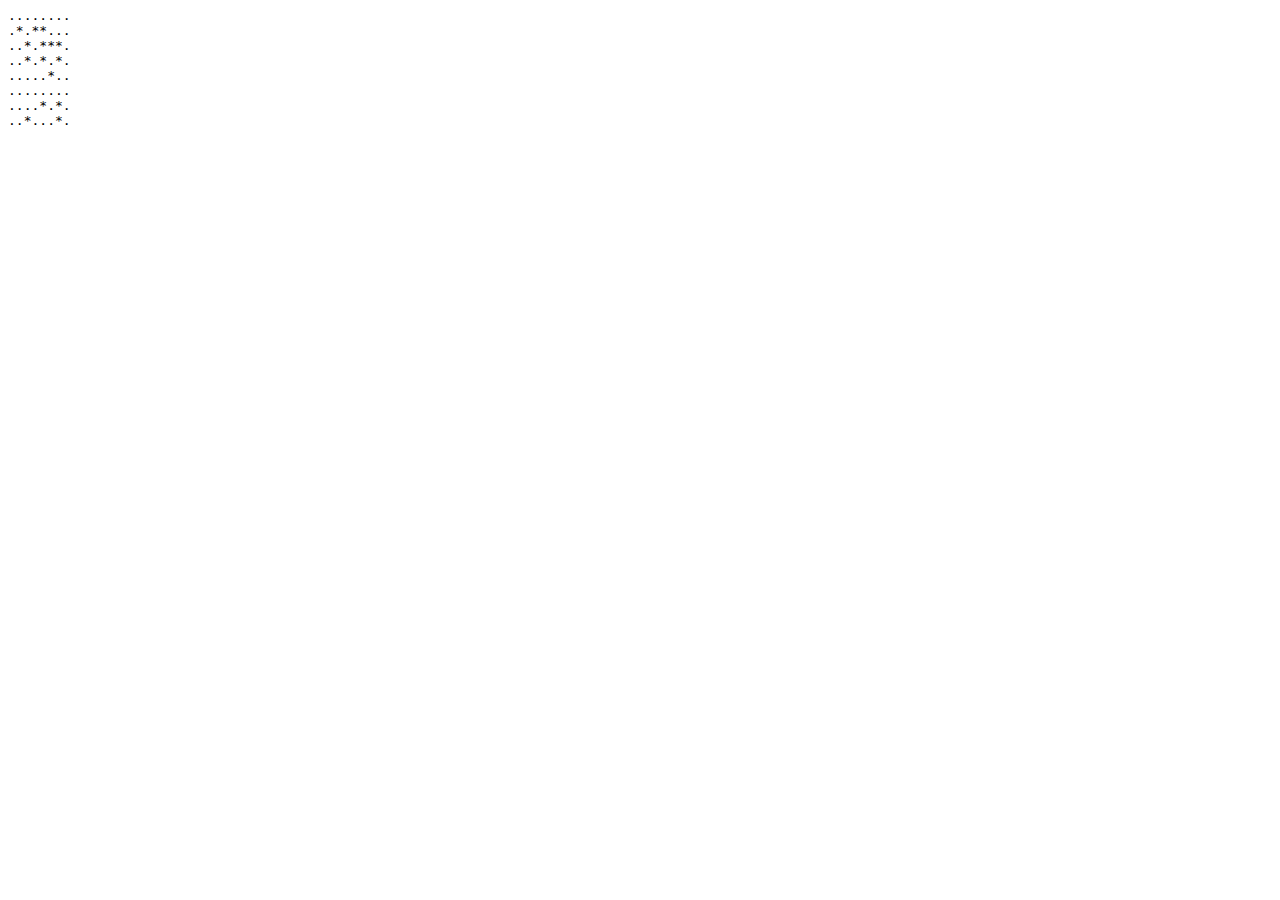
<file: TP1/gol.html>
<html>
  <body>
    <div id="GOLScreen"> </div>
    <script type='text/javascript'>


var population = [ 

[0,0,0,0,0,0,0,0],
[0,1,0,1,1,0,0,0],
[0,0,1,0,1,1,1,0],
[0,0,1,0,1,0,1,0],
[0,0,0,0,0,1,0,0],
[0,0,0,0,0,0,0,0],
[0,0,0,0,1,0,1,0],
[0,0,1,0,0,0,1,0],

];


// fonction créeant un tableau à deux dimensions de nbLig lignes et nbCol colonnes, initialisé avec la valeur value
// il est conseillé de commencer avec un tableau à une dimension dans lequel on ajoute progressivement chacune des lignes, représentées sous la forme d'un tableau à une dimension de nombres
var mondeVide = function(nbLig, nbCol, value){
  	var newTab=[];
		for(var i=0; i<nbLig;i++){
			newTab[i]=[];
			for(var l=0;l<nbCol;l++){
				newTab[i][l]=value;
			}
		}

	return newTab; 

};

// il vaut mieux avoir un tableau temporaire lors du calcul de la génération suivante ;)
var mondeTMP = mondeVide(8,8,0);
// fonction prenant en paramètre un tableau à deux dimensions contenant des 0 et 1 qui affiche le tableau sous forme de caractère dans la <tt>div</tt> d'<tt>id</tt> égal à <tt>GOLScreen</tt>

var affiche = function(m) {
  var screen = document.getElementById("GOLScreen");
  screen.style['font-family'] = 'monospace';
  screen.innerHTML = '';
  for (var idxL=0; idxL<m.length; idxL++) {
     var ligne = "";
     for (var idxC=0; idxC<m[0].length; idxC++) {
       ligne += (m[idxL][idxC] === 0 ? '.' : '*');
     }
     var node = document.createTextNode(ligne);
     screen.appendChild(node);
     var newLine = document.createElement("br");
     screen.appendChild(newLine);
  }
}

// calcul le nombre de cellules vivantes autour de la cellule de coordonnées (lig, col)
var voisins = function(lig, col) {
    
	var voisins = 0;

	for(var l=0;l< lig-1 ; l++){
		for(var j=0;j<col-1;j++){
			
			if(population[i+1][j] == 1){
				voisins++;
			}
			if(population[i-1][j] == 1){
				voisins++;
			}
			if(population[i+1][j-1] == 1){
				voisins++;
			}
			if(population[i+1][j+1] == 1){
				voisins++;
			}
			if(population[i-1][j+1] == 1){
				voisins++;
			}
			if(population[i-1][j-1] == 1){
				voisins++;
			}
			if(population[i][j+1] == 1){
				voisins++;
			}
			if(population[i][j-1] == 1){
				voisins++;
			}

			
		}
	}

		return voisins;
		
	
};
// détermine l'état d'une cellule à la génération suivante, le premier paramètre vaut 0 ou 1 (état de la cellule actuelle et le second correspond au nombre de cellules vivantes l'entourant
var evolution = function(vivante, nbVoisins) {

		
	if(vivante = 1 && nbVoisins==2 || nbVoisins ==3){
		vivante =1;
	} else {
		vivante = 0 ;}
	if(vivante = 0 && nbVoisins == 3){
		vivante = 1;
	}else{ 
		vivante = 0;}

	return vivante;


   // a completer : return 0 si la cellule doit mourir ou 1 sinon
}



// effectue un pas de simulation, en parcourant monde et initialisant mondeTMP avec les cellules de la génération suivante, puis recopie mondeTmp dans monde
var simule = function() {

	mondeTMP = mondeVide(8,8,0);
	var nbNeigh=0;

	for (var i = 0; i<population.length; i++) {
		for(var j=0;j<population[i].length;j++){
			nbNeigh=voisins(i,j);
			var evo = evolution(population[i][j],nbNeigh);
			mondeTMP[i][j]=evo;

	}
	}

	population = mondeTMP ;

};



// appelle toutes les secondes la fonction passée en premier paramètre
for (var i=0; i<5; i++) {
  setTimeout(function() {affiche(population); simule(); }, 1000*i);
}

    </script>
  </body>
</html>
</file>
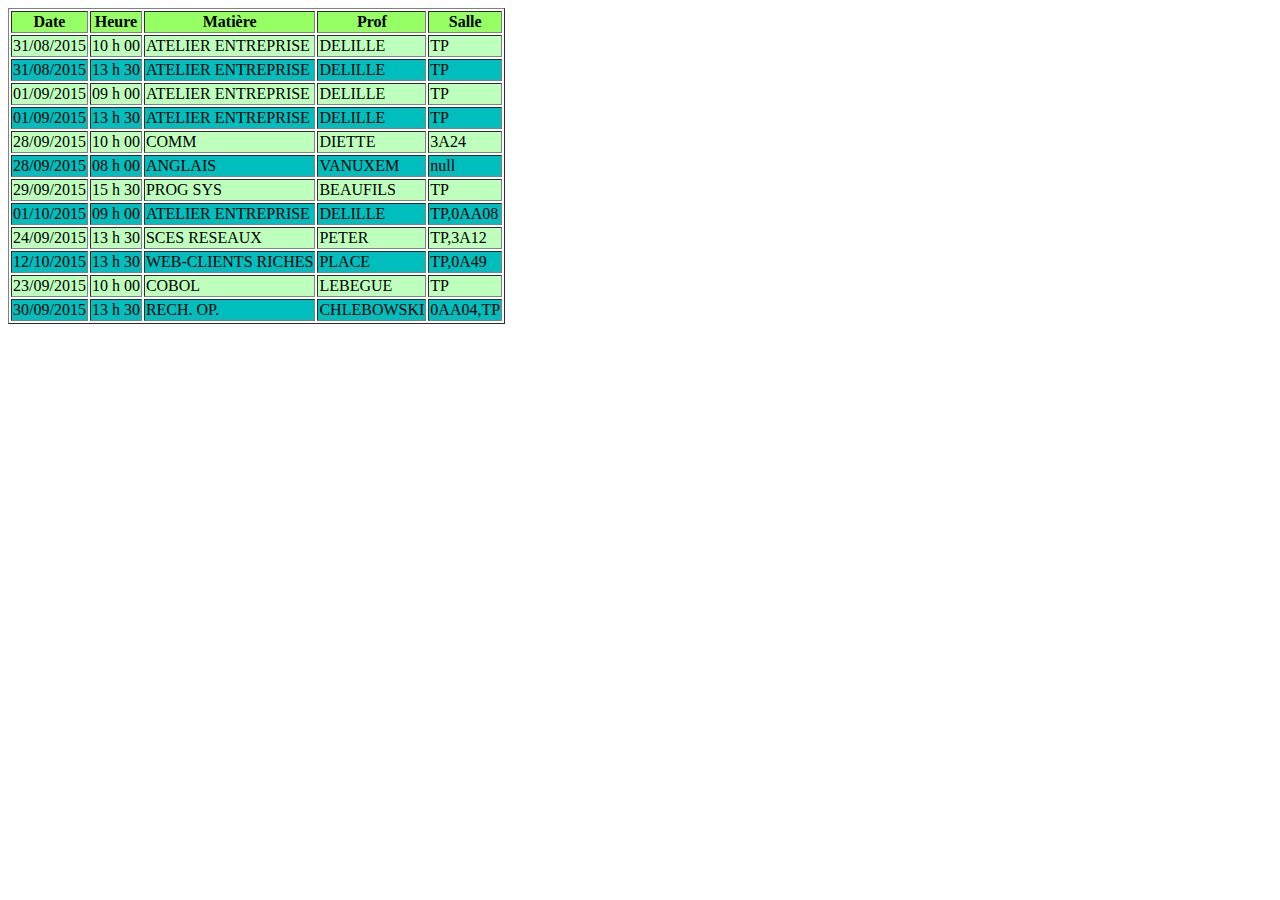
<file: TP3/edt.html>
<html>
  <head>
    <meta charset="UTF-8"/>
    <title<Premier pas avec jQuery</title>
    <script src='jquery-2.1.3.js'></script>
    <script src = "tp3.js" type="text/javascript"></script>

    
</head>
  <body>

<table border="1" id="table2">
  
</table>
  
  <style type="text/css">
th{
  background-color: rgb(150,255,100);
}
table{
  font-family: 'tahoma';
}
  </style>

  
  </body>
</html>
</file>
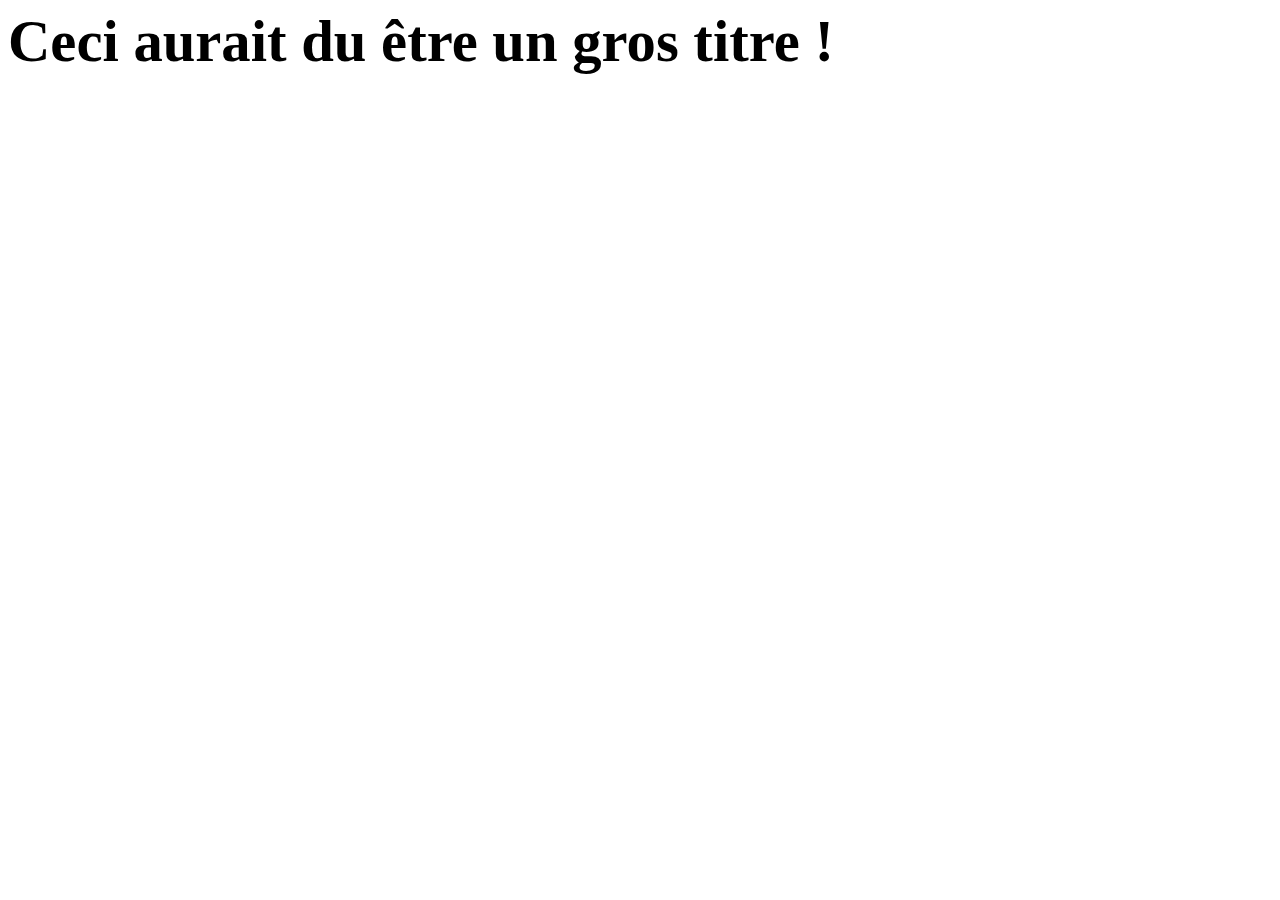
<file: TP3/jquery.html>
<html>
  <head>
    <meta charset="UTF-8"/>
    <title<Premier pas avec jQuery</title>
    <script src='jquery-2.1.3.js'></script>
    <script>
$(document).ready(function() {
  $('h1').css('font-size', '44pt');
});
    </script>
</head>
  <body>
    <h1>Ceci aurait du être un gros titre !</h1>
  </body>
</html>
</file>
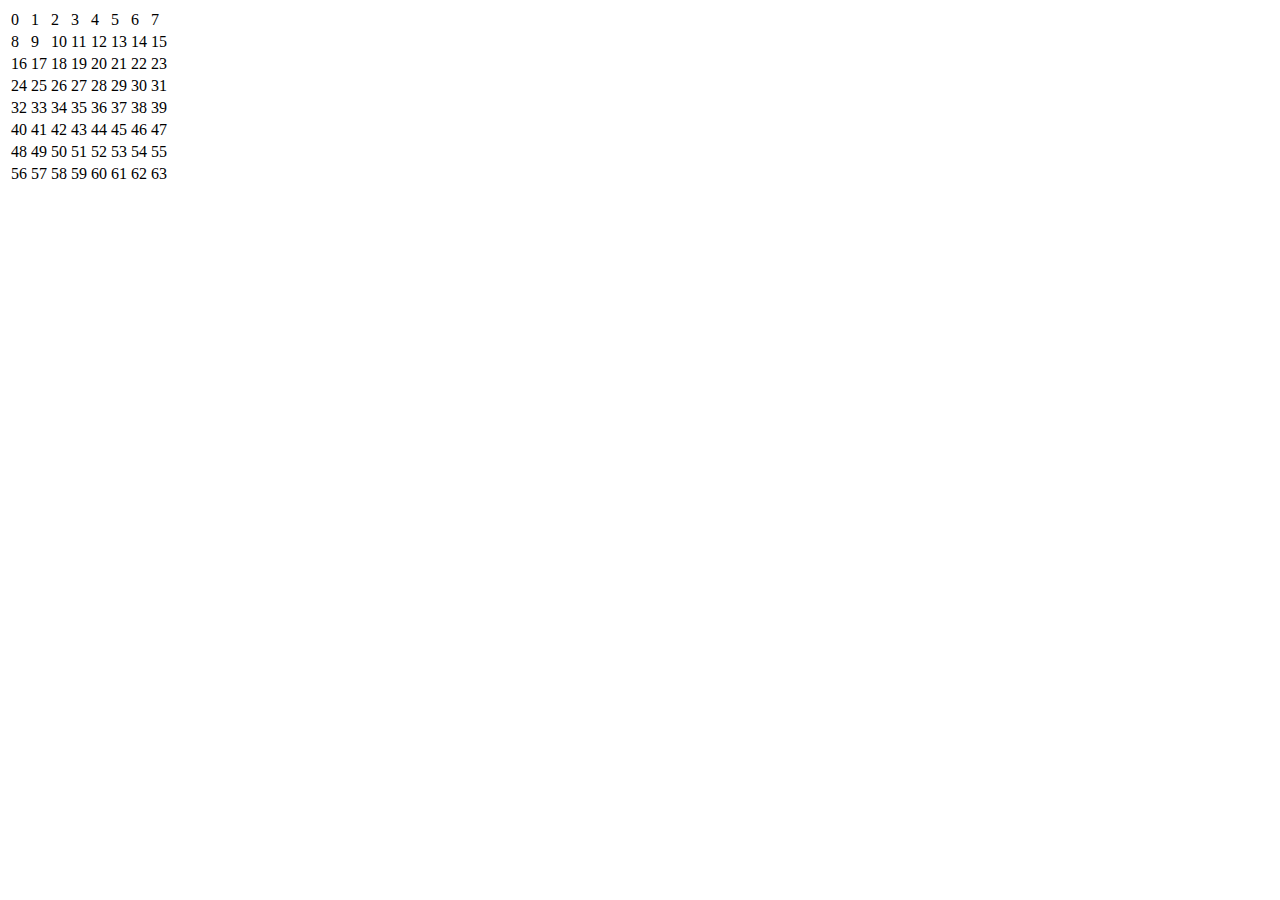
<file: TP3/tabgene.html>
<html>
  <head>
    <meta charset="UTF-8"/>
    <title<Premier pas avec jQuery</title>
    <script src='jquery-2.1.3.js'></script>
   

    
</head>
  <body>

<table id="table1"/>

     <script>

    var table= $('#table1');
  table.html('');
  for(var i=0;i<64;++i){
    if(i%8==0){
      var tr = $('<tr/>');
      table.append(tr);
    }
      var td = $('<td/>');
    tr.append(td);
    td.text(i);
  }


  

</script>
  </body>
</html>
</file>
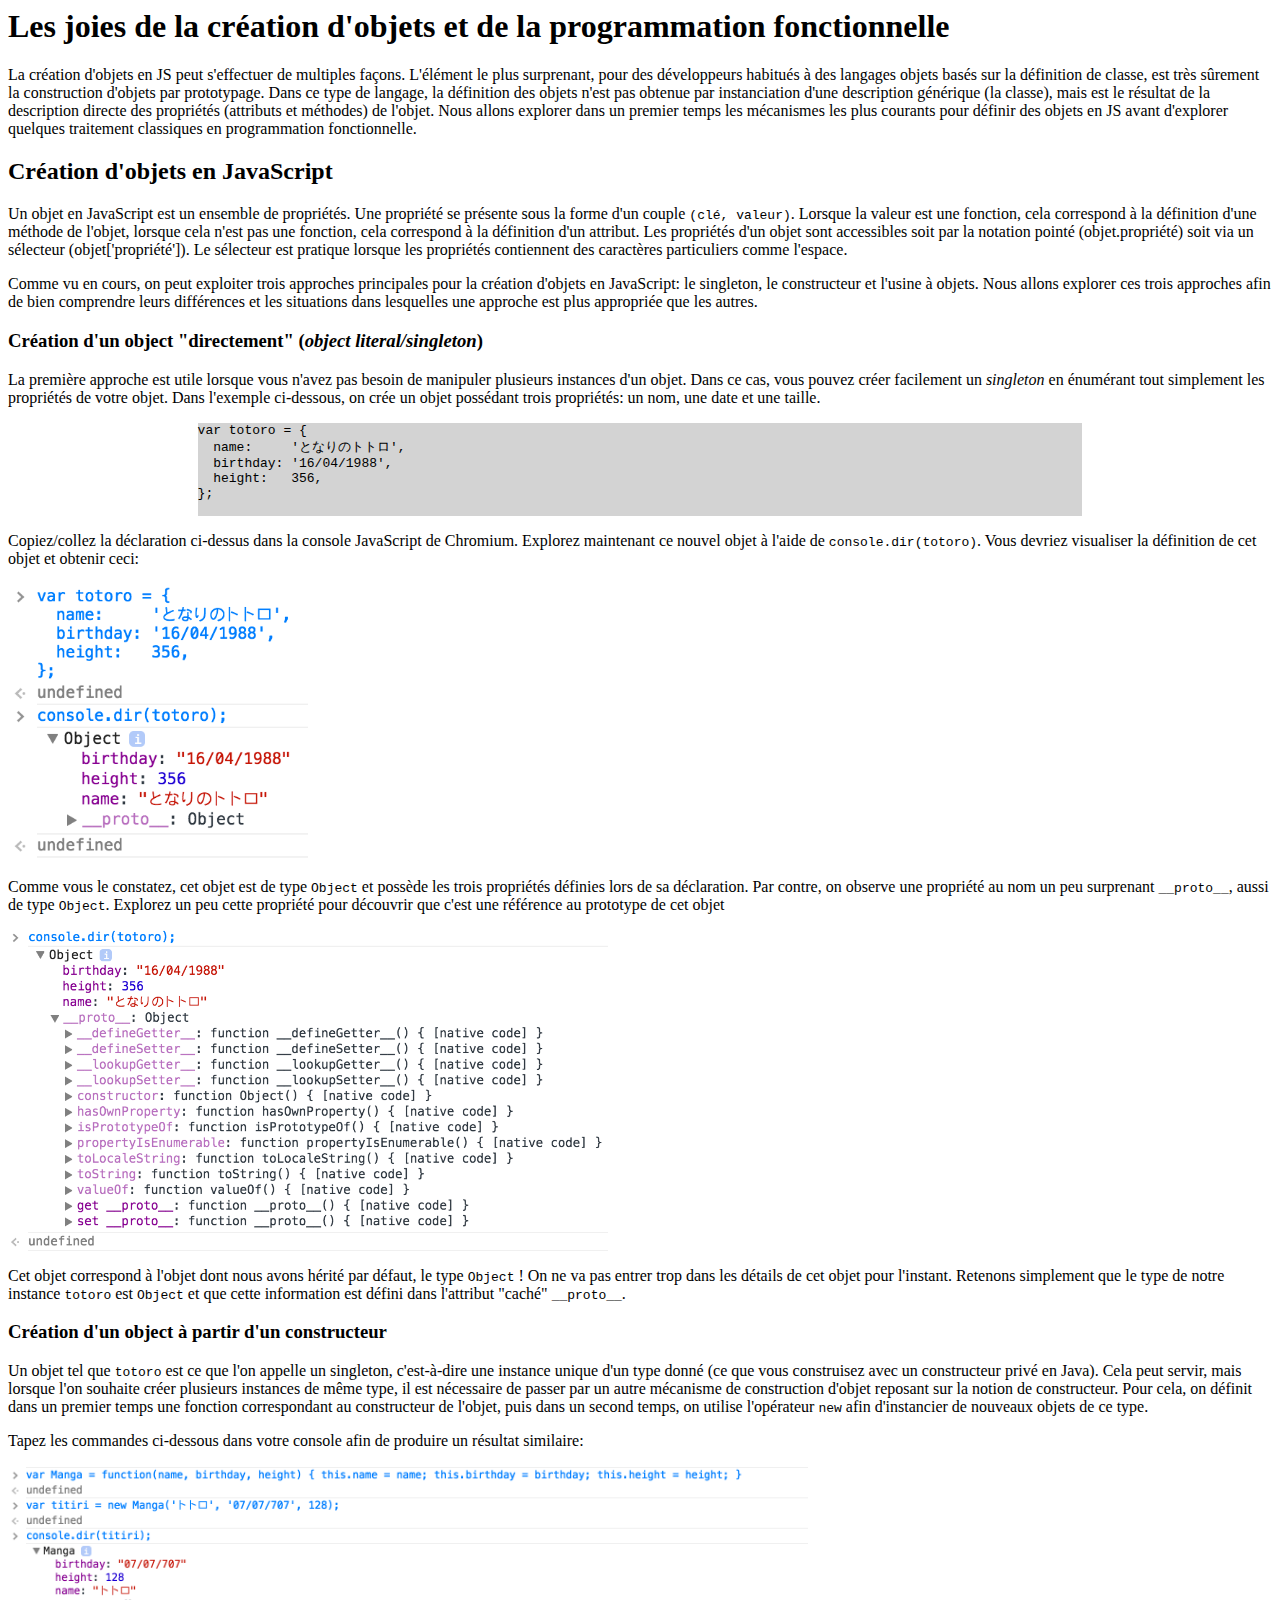
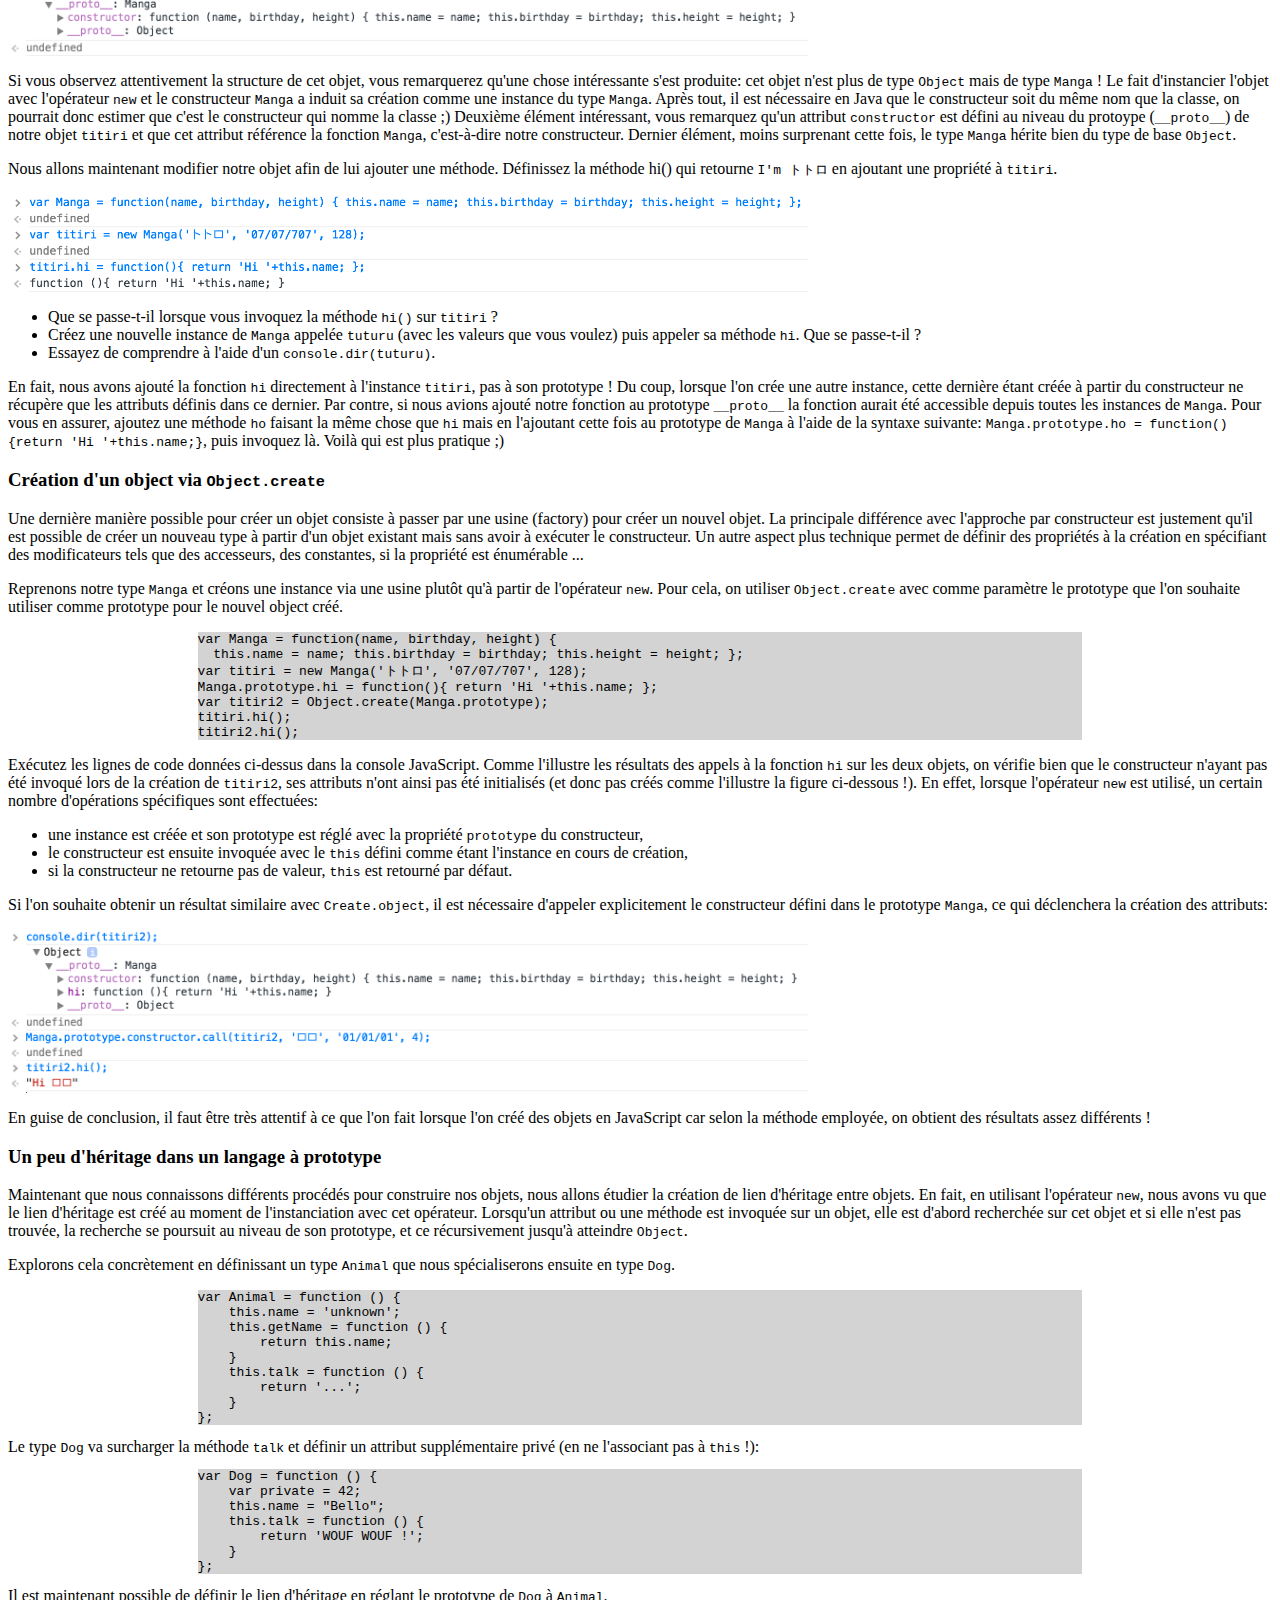
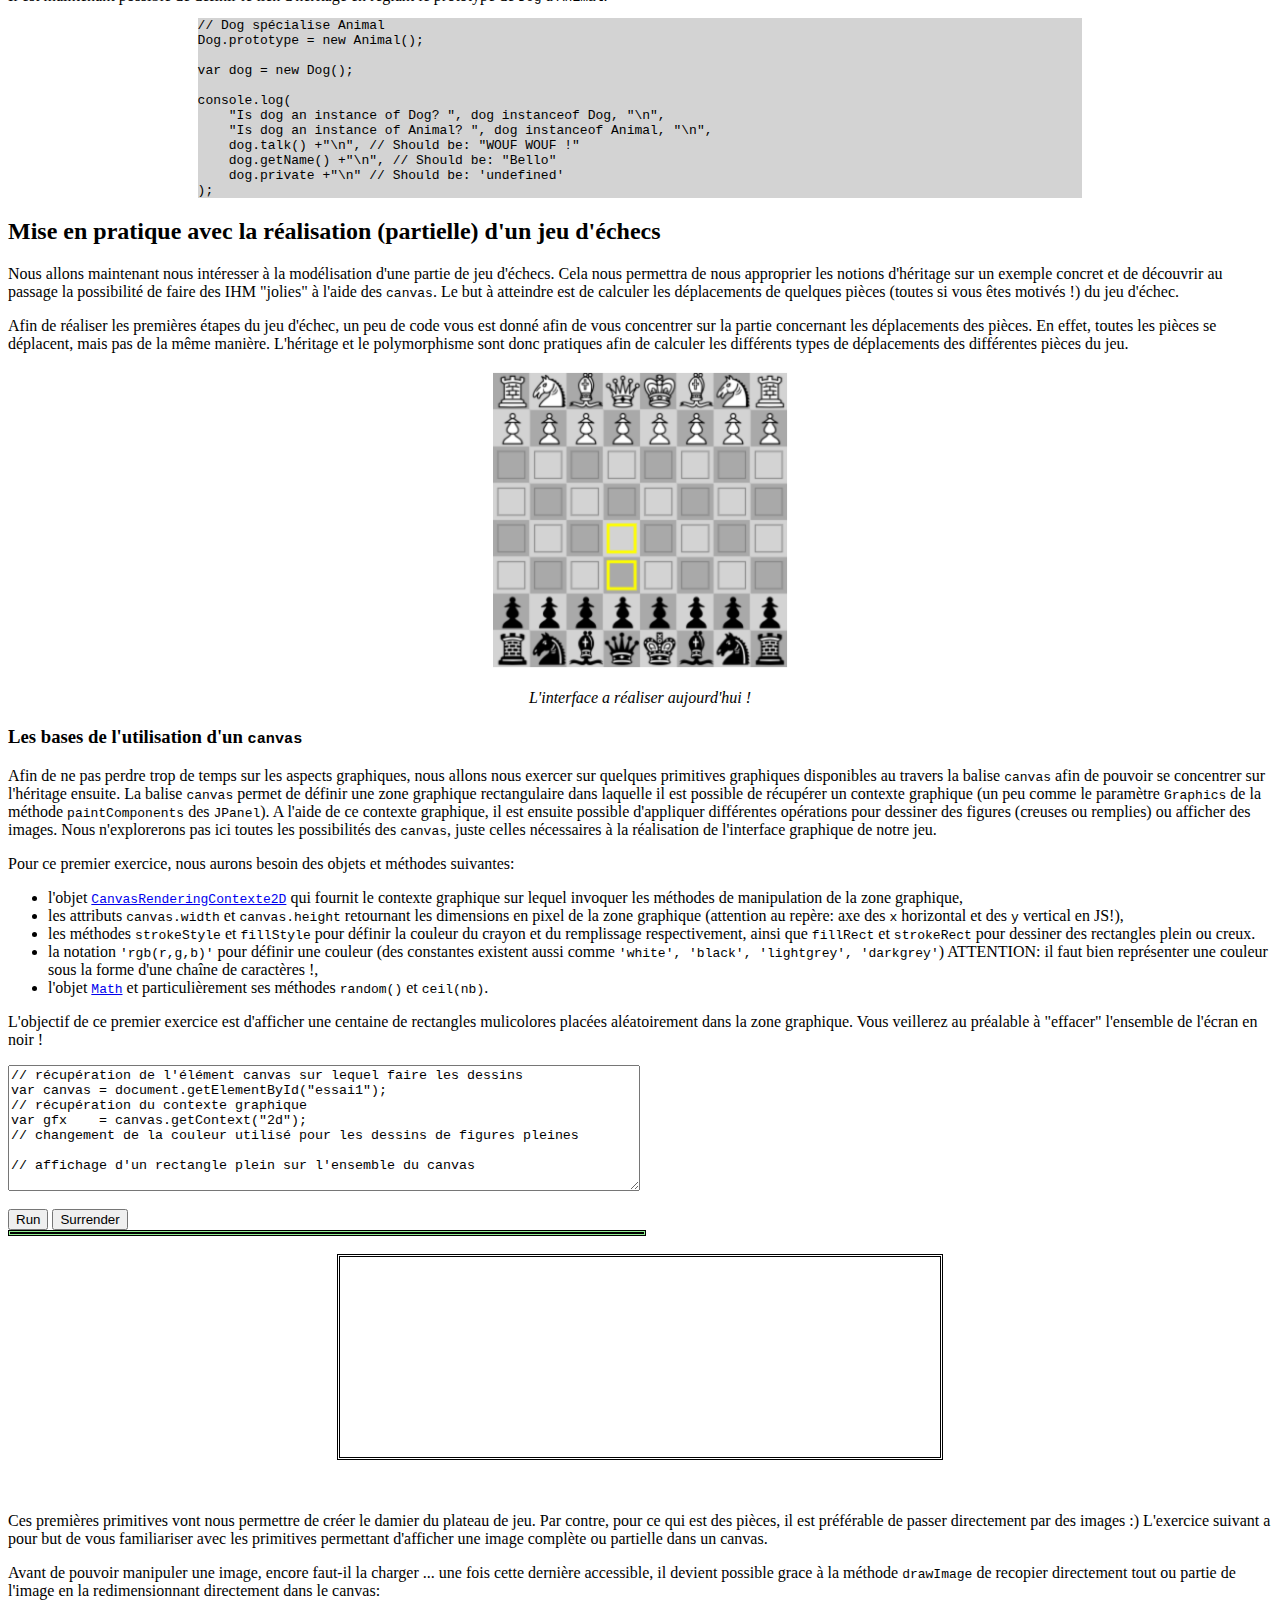
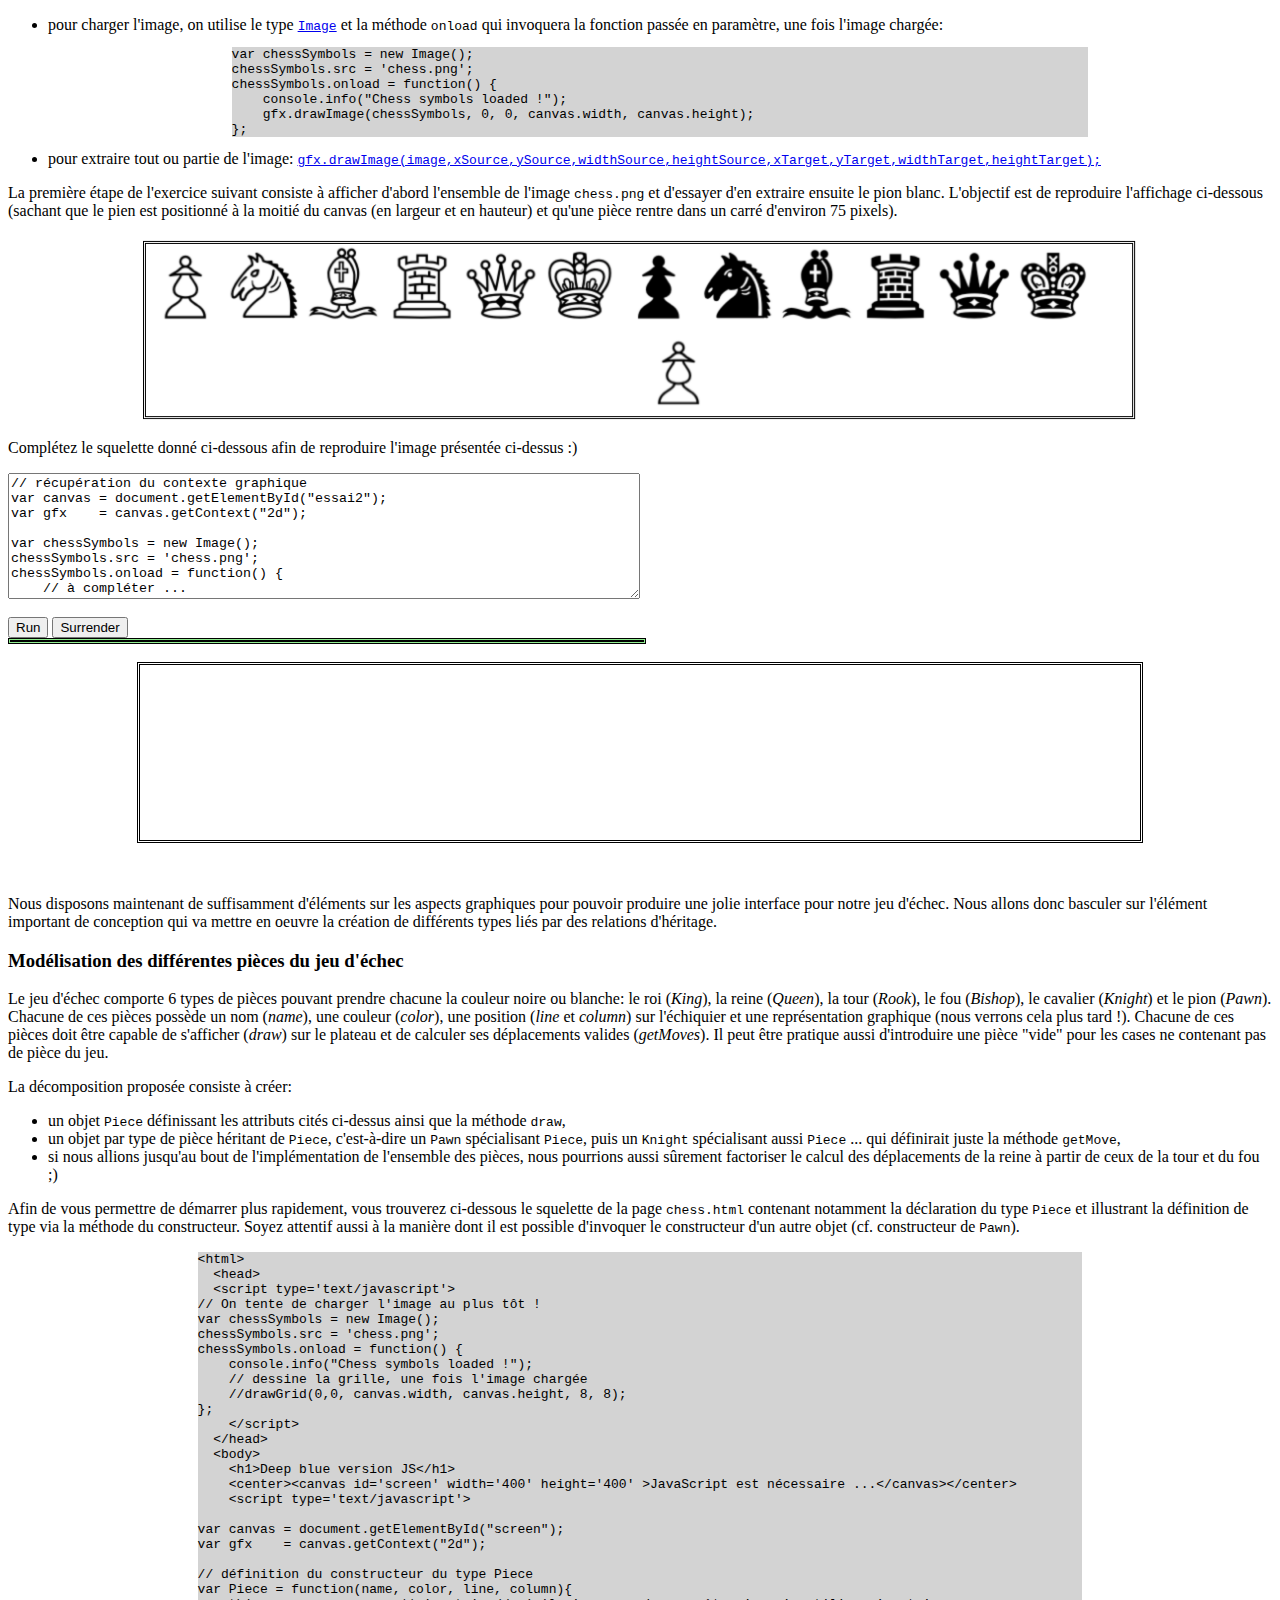
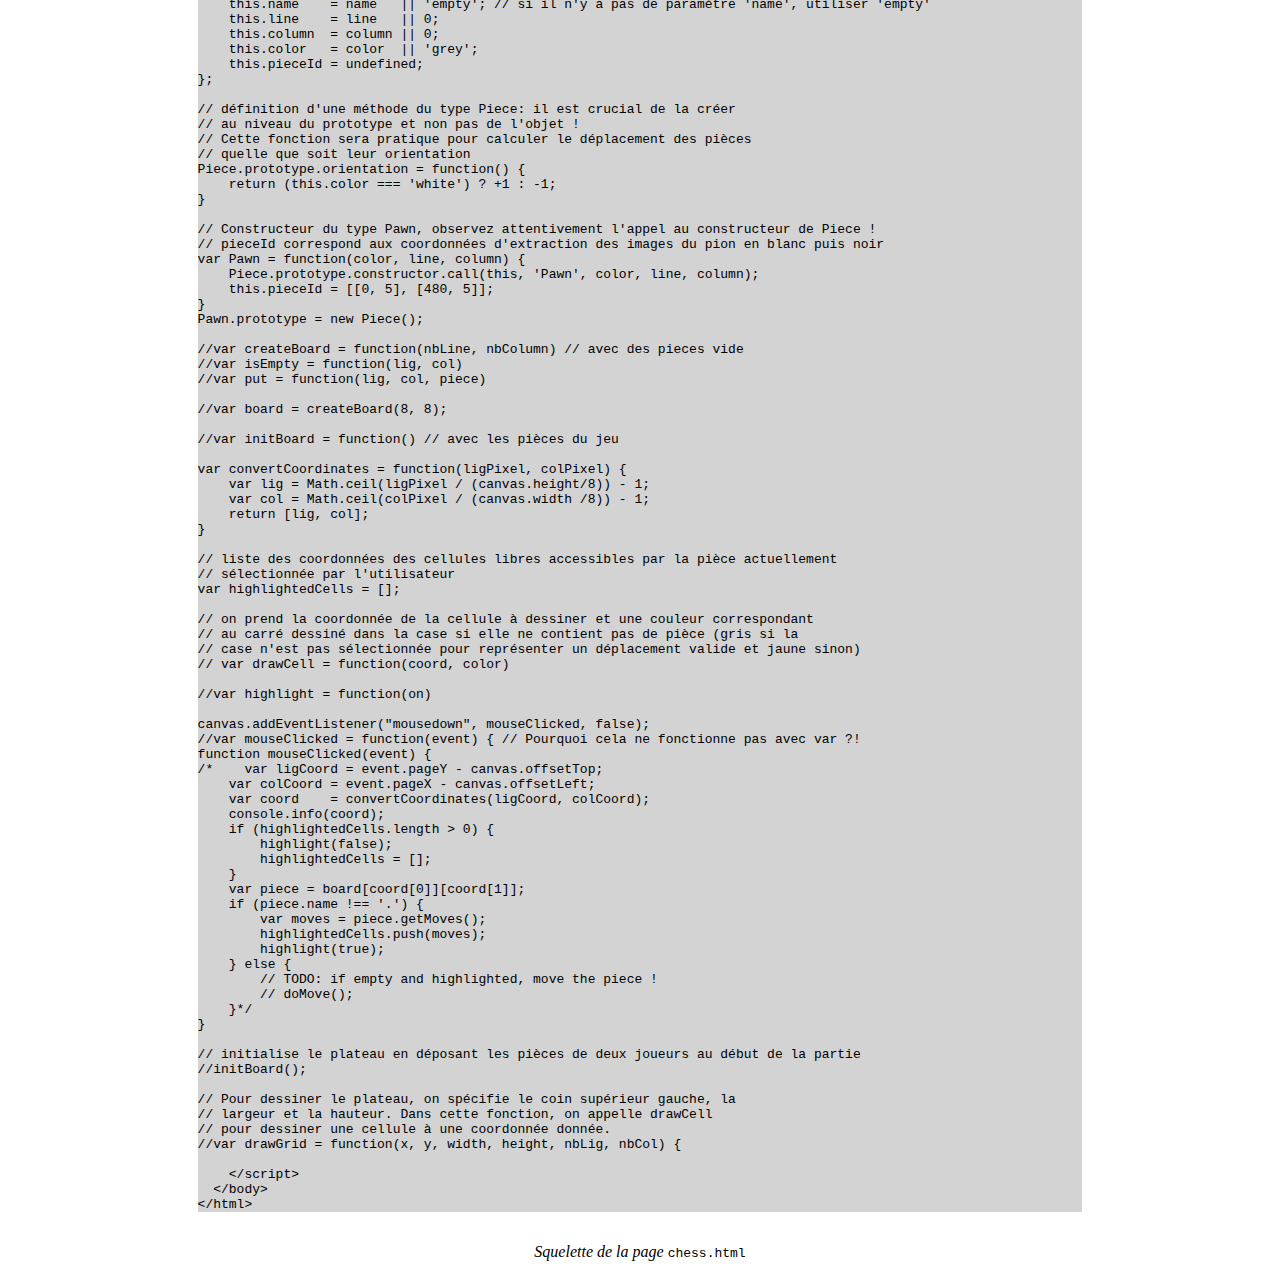
<file: TP2/tp2/tp2.html>
<html>
  <head>
    <meta charset="UTF-8"/>
    <link rel="stylesheet" href="style.css">
    <title>JavaScript survivor's guide: second training !</title>
    <script type='text/javascript'>
// To show he solution to an exercise
function showSolution(solutionId) {
   document.getElementById('solution'+solutionId).style.display = 'inline-block';
}
// To evaluate "simple" JS code extract and output the result in a simple div
function runProgram(pgmId) {
   var UI=document.getElementById('program'+pgmId).value;
   document.getElementById('result'+pgmId).innerHTML= eval(UI);
}
var chessSymbols = new Image();
chessSymbols.src = 'chess.png';
chessSymbols.onload = function() {
    console.info("Chess symbols loaded !");
    //drawGrid(0,0, canvas.width, canvas.height, 8, 8);
};
        
</script>
  </head>
  <body>
    <h1>Les joies de la création d'objets et de la programmation fonctionnelle</h1>
<p>
La création d'objets en JS peut s'effectuer de multiples façons. L'élément le plus surprenant, pour des développeurs habitués à des langages objets basés sur la définition de classe, est très sûrement la construction d'objets par prototypage. Dans ce type de langage, la définition des objets n'est pas obtenue par instanciation d'une description générique (la classe), mais est le résultat de la description directe des propriétés (attributs et méthodes) de l'objet. Nous allons explorer dans un premier temps les mécanismes les plus courants pour définir des objets en JS avant d'explorer quelques traitement classiques en programmation fonctionnelle.
</p>

<h2>Création d'objets en JavaScript</h2>

<p>Un objet en JavaScript est un ensemble de propriétés.  Une propriété se présente sous la forme d'un couple <tt>(clé, valeur)</tt>. Lorsque la valeur est une fonction, cela correspond à la définition d'une méthode de l'objet, lorsque cela n'est pas une fonction, cela correspond à la définition d'un attribut. Les propriétés d'un objet sont accessibles soit par la notation pointé (objet.propriété) soit via un sélecteur (objet['propriété']). Le sélecteur est pratique lorsque les propriétés contiennent des caractères particuliers comme l'espace.</p>
<p>
Comme vu en cours, on peut exploiter trois approches principales pour la création d'objets en JavaScript: le singleton, le constructeur et l'usine à objets. Nous allons explorer ces trois approches afin de bien comprendre leurs différences et les situations dans lesquelles une approche est plus appropriée que les autres.
</p>

<h3>Création d'un object "directement" (<i>object literal/singleton</i>)</h3>

<p>La première approche est utile lorsque vous n'avez pas besoin de manipuler plusieurs instances d'un objet. Dans ce cas, vous pouvez créer facilement un <i>singleton</i> en énumérant tout simplement les propriétés de votre objet. Dans l'exemple ci-dessous, on crée un objet possédant trois propriétés: un nom, une date et une taille.</p>

<div class="code">
    <pre>
var totoro = {
  name:     'となりのトトロ',
  birthday: '16/04/1988',
  height:   356,
};
    </pre>
</div>

<p> 
Copiez/collez la déclaration ci-dessus dans la console JavaScript de Chromium. Explorez maintenant ce nouvel objet à l'aide de <tt>console.dir(totoro)</tt>. Vous devriez visualiser la définition de cet objet et obtenir ceci:
</p>
<img src="totoro1.png" width='300px' style='align: center' />
<p>Comme vous le constatez, cet objet est de type <tt>Object</tt> et possède les trois propriétés définies lors de sa déclaration. Par contre, on observe une propriété au nom un peu surprenant <tt>__proto__</tt>, aussi de type <tt>Object</tt>. Explorez un peu cette propriété pour découvrir que c'est une référence au prototype de cet objet</p>
<img src="totoro2.png" width='600px' style='align: center' />
<p>
Cet objet correspond à l'objet dont nous avons hérité par défaut, le type <tt>Object</tt> ! On ne va pas entrer trop dans les détails de cet objet pour l'instant. Retenons simplement que le type de notre instance <tt>totoro</tt> est <tt>Object</tt> et que cette information est défini dans l'attribut "caché" <tt>__proto__</tt>.
</p>

<h3>Création d'un object à partir d'un constructeur</h3>
<p>
Un objet tel que <tt>totoro</tt> est ce que l'on appelle un singleton, c'est-à-dire une instance unique d'un type donné (ce que vous construisez avec un constructeur privé en Java). Cela peut servir, mais lorsque l'on souhaite créer plusieurs instances de même type, il est nécessaire de passer par un autre mécanisme de construction d'objet reposant sur la notion de constructeur. Pour cela, on définit dans un premier temps une fonction correspondant au constructeur de l'objet, puis dans un second temps, on utilise l'opérateur <tt>new</tt> afin d'instancier de nouveaux objets de ce type.
</p>
<p>Tapez les commandes ci-dessous dans votre console afin de produire un résultat similaire:</p>
<img src="titiri1.png" width='800px' style='align: center' />
<p>
Si vous observez attentivement la structure de cet objet, vous remarquerez qu'une chose intéressante s'est produite: cet objet n'est plus de type <tt>Object</tt> mais de type <tt>Manga</tt> ! Le fait d'instancier l'objet avec l'opérateur <tt>new</tt> et le constructeur <tt>Manga</tt> a induit sa création comme une instance du type <tt>Manga</tt>. Après tout, il est nécessaire en Java que le constructeur soit du même nom que la classe, on pourrait donc estimer que c'est le constructeur qui nomme la classe ;) Deuxième élément intéressant, vous remarquez qu'un attribut <tt>constructor</tt> est défini au niveau du protoype (<tt>__proto__</tt>) de notre objet <tt>titiri</tt> et que cet attribut référence la fonction <tt>Manga</tt>, c'est-à-dire notre constructeur. Dernier élément, moins surprenant cette fois, le type <tt>Manga</tt> hérite bien du type de base <tt>Object</tt>.
</p>
<p>Nous allons maintenant modifier notre objet afin de lui ajouter une méthode. Définissez la méthode hi() qui retourne <tt>I'm トトロ</tt> en ajoutant une propriété à <tt>titiri</tt>.
</p>
<img src="titiri2.png" width='800px' style='align: center' />
<!--
var Manga = function(name, birthday, height) { this.name = name; this.birthday = birthday; this.height = height; };
var titiri = new Manga('トトロ', '07/07/707', 128);
titiri.hi = function(){ return 'Hi '+this.name; };
-->
<p>
<ul>
    <li>Que se passe-t-il lorsque vous invoquez la méthode <tt>hi()</tt> sur <tt>titiri</tt> ?</li>
    <li>Créez une nouvelle instance de <tt>Manga</tt> appelée <tt>tuturu</tt> (avec les valeurs que vous voulez) puis appeler sa méthode <tt>hi</tt>. Que se passe-t-il ?</li>
    <li>Essayez de comprendre à l'aide d'un <tt>console.dir(tuturu)</tt>.</li>
</ul>
En fait, nous avons ajouté la fonction <tt>hi</tt> directement à l'instance <tt>titiri</tt>, pas à son prototype ! Du coup, lorsque l'on crée une autre instance, cette dernière étant créée à partir du constructeur ne récupère que les attributs définis dans ce dernier. Par contre, si nous avions ajouté notre fonction au prototype <tt>__proto__</tt> la fonction aurait été accessible depuis toutes les instances de <tt>Manga</tt>. Pour vous en assurer, ajoutez une méthode <tt>ho</tt> faisant la même chose que <tt>hi</tt> mais en l'ajoutant cette fois au prototype de <tt>Manga</tt> à l'aide de la syntaxe suivante: <tt>Manga.prototype.ho = function(){return 'Hi '+this.name;}</tt>, puis invoquez là. Voilà qui est plus pratique ;)
</p>
   
<h3>Création d'un object via <tt>Object.create</tt></h3>
<p>
Une dernière manière possible pour créer un objet consiste à passer par une <it>usine</it> (<it>factory</it>) pour créer un nouvel objet. La principale différence avec l'approche par constructeur est justement qu'il est possible de créer un nouveau type à partir d'un objet existant mais sans avoir à exécuter le constructeur. Un autre aspect plus technique permet de définir des propriétés à la création en spécifiant des modificateurs tels que des accesseurs, des constantes, si la propriété est énumérable ...
</p>
<p>Reprenons notre type <tt>Manga</tt> et créons une instance via une <it>usine</it> plutôt qu'à partir de l'opérateur <tt>new</tt>. Pour cela, on utiliser <tt>Object.create</tt> avec comme paramètre le prototype que l'on souhaite utiliser comme prototype pour le nouvel object créé.
</p>
<div class="code">
<pre>
var Manga = function(name, birthday, height) { 
  this.name = name; this.birthday = birthday; this.height = height; };
var titiri = new Manga('トトロ', '07/07/707', 128);
Manga.prototype.hi = function(){ return 'Hi '+this.name; };
var titiri2 = Object.create(Manga.prototype);
titiri.hi();
titiri2.hi();
</pre>
</div>
<p>Exécutez les lignes de code données ci-dessus dans la console JavaScript. Comme l'illustre les résultats des appels à la fonction <tt>hi</tt> sur les deux objets, on vérifie bien que le constructeur n'ayant pas été invoqué lors de la création de <tt>titiri2</tt>, ses attributs n'ont ainsi pas été initialisés (et donc pas créés comme l'illustre la figure ci-dessous !). En effet, lorsque l'opérateur <tt>new</tt> est utilisé, un certain nombre d'opérations spécifiques sont effectuées:
<ul>
    <li>une instance est créée et son prototype est réglé avec la propriété <tt>prototype</tt> du constructeur,</li>
    <li>le constructeur est ensuite invoquée avec le <tt>this</tt> défini comme étant l'instance en cours de création,</li>
    <li>si la constructeur ne retourne pas de valeur, <tt>this</tt> est retourné par défaut.</li>
</ul>
Si l'on souhaite obtenir un résultat similaire avec <tt>Create.object</tt>, il est nécessaire d'appeler explicitement le constructeur défini dans le prototype <tt>Manga</tt>, ce qui déclenchera la création des attributs:
</p>
<img src="titiri3.png" width='800px' style='align: center' />
<p>En guise de conclusion, il faut être très attentif à ce que l'on fait lorsque l'on créé des objets en JavaScript car selon la méthode employée, on obtient des résultats assez différents !
</p>

<h3>Un peu d'héritage dans un langage à prototype</h3>

<p>Maintenant que nous connaissons différents procédés pour construire nos objets, nous allons étudier la création de lien d'héritage entre objets. En fait, en utilisant l'opérateur <tt>new</tt>, nous avons vu que le lien d'héritage est créé au moment de l'instanciation avec cet opérateur. Lorsqu'un attribut ou une méthode est invoquée sur un objet, elle est d'abord recherchée sur cet objet et si elle n'est pas trouvée, la recherche se poursuit au niveau de son prototype, et ce récursivement jusqu'à atteindre <tt>Object</tt>.
</p>
<p>Explorons cela concrètement en définissant un type <tt>Animal</tt> que nous spécialiserons ensuite en type <tt>Dog</tt>.
<div class="code">
<pre>
var Animal = function () {
    this.name = 'unknown';
    this.getName = function () {
        return this.name;
    }
    this.talk = function () {
        return '...';
    }
};
</pre>
</div>
Le type <tt>Dog</tt> va surcharger la méthode <tt>talk</tt> et définir un attribut supplémentaire privé (en ne l'associant pas à <tt>this</tt> !):
<div class="code">
<pre>
var Dog = function () {
    var private = 42;
    this.name = "Bello";
    this.talk = function () {
        return 'WOUF WOUF !';
    }
};
</pre>
</div>
Il est maintenant possible de définir le lien d'héritage en réglant le prototype de <tt>Dog</tt> à <tt>Animal</tt>.
<div class="code">
<pre>
// Dog spécialise Animal
Dog.prototype = new Animal();

var dog = new Dog();

console.log(
    "Is dog an instance of Dog? ", dog instanceof Dog, "\n",
    "Is dog an instance of Animal? ", dog instanceof Animal, "\n",
    dog.talk() +"\n", // Should be: "WOUF WOUF !"
    dog.getName() +"\n", // Should be: "Bello"
    dog.private +"\n" // Should be: 'undefined'
);
</pre>
</div>
</p>

<h2>Mise en pratique avec la réalisation (partielle) d'un jeu d'échecs</h2>

<p>Nous allons maintenant nous intéresser à la modélisation d'une partie de jeu d'échecs. Cela nous permettra de nous approprier les notions d'héritage sur un exemple concret et de découvrir au passage la possibilité de faire des IHM "jolies" à l'aide des <tt>canvas</tt>. Le but à atteindre est de calculer les déplacements de quelques pièces (toutes si vous êtes motivés !) du jeu d'échec.
</p>
<p>Afin de réaliser les premières étapes du jeu d'échec, un peu de code vous est donné afin de vous concentrer sur la partie concernant les déplacements des pièces. En effet, toutes les pièces se déplacent, mais pas de la même manière. L'héritage et le polymorphisme sont donc pratiques afin de calculer les différents types de déplacements des différentes pièces du jeu.
</p>
<center><img src='result.png' width='300'/><br/><br/><i>L'interface a réaliser aujourd'hui !</i></center>

<h3>Les bases de l'utilisation d'un <tt>canvas</tt></h3>
<p>
Afin de ne pas perdre trop de temps sur les aspects graphiques, nous allons nous exercer sur quelques primitives graphiques disponibles au travers la balise <tt>canvas</tt> afin de pouvoir se concentrer sur l'héritage ensuite. La balise <tt>canvas</tt> permet de définir une zone graphique rectangulaire dans laquelle il est possible de récupérer un contexte graphique (un peu comme le paramètre <tt>Graphics</tt> de la méthode <tt>paintComponents</tt> des <tt>JPanel</tt>). A l'aide de ce contexte graphique, il est ensuite possible d'appliquer différentes opérations pour dessiner des figures (creuses ou remplies) ou afficher des images. Nous n'explorerons pas ici toutes les possibilités des <tt>canvas</tt>, juste celles nécessaires à la réalisation de l'interface graphique de notre jeu.
</p>
<p>Pour ce premier exercice, nous aurons besoin des objets et méthodes suivantes:
<ul>
    <li>l'objet <a href='https://developer.mozilla.org/en/docs/Web/API/CanvasRenderingContext2D'><tt>CanvasRenderingContexte2D</tt></a> qui fournit le contexte graphique sur lequel invoquer les méthodes de manipulation de la zone graphique,</li>
    <li>les attributs <tt>canvas.width</tt> et <tt>canvas.height</tt> retournant les dimensions en pixel de la zone graphique (attention au repère: axe des <tt>x</tt> horizontal et des <tt>y</tt> vertical en JS!),</li>
    <li>les méthodes <tt>strokeStyle</tt> et <tt>fillStyle</tt> pour définir la couleur du crayon et du remplissage respectivement, ainsi que <tt>fillRect</tt> et <tt>strokeRect</tt> pour dessiner des rectangles plein ou creux.</li>
    <li>la notation <tt>'rgb(r,g,b)'</tt> pour définir une couleur (des constantes existent aussi comme <tt>'white', 'black', 'lightgrey', 'darkgrey'</tt>) ATTENTION: il faut bien représenter une couleur sous la forme d'une chaîne de caractères !,</li>
    <li>l'objet <a href='https://developer.mozilla.org/en-US/docs/Web/JavaScript/Reference/Global_Objects/Math'><tt>Math</tt></a> et particulièrement ses méthodes <tt>random()</tt> et <tt>ceil(nb)</tt>.</li>
</ul>
L'objectif de ce premier exercice est d'afficher une centaine de rectangles mulicolores placées aléatoirement dans la zone graphique. Vous veillerez au préalable à "effacer" l'ensemble de l'écran en noir ! 
</p>
<!-- Program 5 -->
<div>
<textarea id="program5" class="programInput" rows="8" cols="50">
// récupération de l'élément canvas sur lequel faire les dessins
var canvas = document.getElementById("essai1");
// récupération du contexte graphique
var gfx    = canvas.getContext("2d");
// changement de la couleur utilisé pour les dessins de figures pleines

// affichage d'un rectangle plein sur l'ensemble du canvas

for (var i=0; i<100; i++) {
    // tirage aléatoire de la couleur

    // dessin d'un rectable placé aléatoirement sur le canvas

}

undefined;
</textarea>

<div id='solution5' class='solution'>
<textarea class="programInput" readonly rows="4" cols="50">
:)
</textarea>
</div>
</div><br/>
<button onClick='runProgram(5)'>Run</button>
<button id='soluce' onClick='showSolution(5)'>Surrender</button><br/>
<div id='result5' class='programOutput'></div><br/><br/>
<center><canvas id='essai1' width='600' height='200' style='border-style: double'></canvas></center>
<br/><br/>
<!-- Program 5 -->

<p>Ces premières primitives vont nous permettre de créer le damier du plateau de jeu. Par contre, pour ce qui est des pièces, il est préférable de passer directement par des images :) L'exercice suivant  a pour but de vous familiariser avec les primitives permettant d'afficher une image complète ou partielle dans un canvas.</p>
<p>Avant de pouvoir manipuler une image, encore faut-il la charger ... une fois cette dernière accessible, il devient possible grace à la méthode <tt>drawImage</tt> de recopier directement tout ou partie de l'image en la redimensionnant directement dans le canvas:
<ul>
    <li>pour charger l'image, on utilise le type <tt><a href='https://developer.mozilla.org/en-US/docs/Web/API/HTMLImageElement'>Image</a></tt> et la méthode <tt>onload</tt> qui invoquera la fonction passée en paramètre, une fois l'image chargée:
<div class="code">
<pre>
var chessSymbols = new Image();
chessSymbols.src = 'chess.png';
chessSymbols.onload = function() {
    console.info("Chess symbols loaded !");
    gfx.drawImage(chessSymbols, 0, 0, canvas.width, canvas.height);
};
</pre>
</div>
</li>
    <li>pour extraire tout ou partie de l'image: <tt><a href='https://developer.mozilla.org/en-US/docs/Web/API/CanvasRenderingContext2D.drawImage'>gfx.drawImage(image,xSource,ySource,widthSource,heightSource,xTarget,yTarget,widthTarget,heightTarget);</a></tt></li>
</ul>
</p>
<p>La première étape de l'exercice suivant consiste à afficher d'abord l'ensemble de l'image <tt>chess.png</tt> et d'essayer d'en extraire ensuite le pion blanc. L'objectif est de reproduire l'affichage ci-dessous (sachant que le pien est positionné à la moitié du canvas (en largeur et en hauteur) et qu'une pièce rentre dans un carré d'environ 75 pixels).
</p>
<center><img src='drawImage.png' width='1000'/></center>
<p> Complétez le squelette donné ci-dessous afin de reproduire l'image présentée ci-dessus :)
</p>
<!-- Program 6 -->
<div>
<textarea id="program6" class="programInput" rows="8" cols="50">
// récupération du contexte graphique
var canvas = document.getElementById("essai2");
var gfx    = canvas.getContext("2d");

var chessSymbols = new Image();
chessSymbols.src = 'chess.png';
chessSymbols.onload = function() {
    // à compléter ...
    
};
undefined;
</textarea>

<div id='solution6' class='solution'>
<textarea class="programInput" readonly rows="4" cols="50">
:)
</textarea>
</div>
</div><br/>
<button onClick='runProgram(6)'>Run</button>
<button id='soluce' onClick='showSolution(6)'>Surrender</button><br/>
<div id='result6' class='programOutput'></div><br/><br/>
<center><canvas id='essai2' width='1000' height='175' style='border-style: double'></canvas></center>
<br/><br/>
<!-- Program 6 -->
<p>Nous disposons maintenant de suffisamment d'éléments sur les aspects graphiques pour pouvoir produire une jolie interface pour notre jeu d'échec. Nous allons donc basculer sur l'élément important de conception qui va mettre en oeuvre la création de différents types liés par des relations d'héritage.
</p>

<h3>Modélisation des différentes pièces du jeu d'échec</h3>

<p>Le jeu d'échec comporte 6 types de pièces pouvant prendre chacune la couleur noire ou blanche: le roi (<i>King</i>), la reine (<i>Queen</i>), la tour (<i>Rook</i>), le fou (<i>Bishop</i>), le cavalier (<i>Knight</i>) et le pion (<i>Pawn</i>). Chacune de ces pièces possède un nom (<i>name</i>), une couleur (<i>color</i>), une position (<i>line</i> et <i>column</i>) sur l'échiquier et une représentation graphique (nous verrons cela plus tard !). Chacune de ces pièces doit être capable de s'afficher (<i>draw</i>) sur le plateau et de calculer ses déplacements valides (<i>getMoves</i>). Il peut être pratique aussi d'introduire une pièce "vide" pour les cases ne contenant pas de pièce du jeu.
</p>
<p>La décomposition proposée consiste à créer:
<ul>
    <li>un objet <tt>Piece</tt> définissant les attributs cités ci-dessus ainsi que la méthode <tt>draw</tt>,</li>
    <li>un objet par type de pièce héritant de <tt>Piece</tt>, c'est-à-dire un <tt>Pawn</tt> spécialisant <tt>Piece</tt>, puis un <tt>Knight</tt> spécialisant aussi <tt>Piece</tt> ... qui définirait juste la méthode <tt>getMove</tt>,</li>
    <li>si nous allions jusqu'au bout de l'implémentation de l'ensemble des pièces, nous pourrions aussi sûrement factoriser le calcul des déplacements de la reine à partir de ceux de la tour et du fou ;)</li>
</ul>
</p>
<p>Afin de vous permettre de démarrer plus rapidement, vous trouverez ci-dessous le squelette de la page <tt>chess.html</tt> contenant notamment la déclaration du type <tt>Piece</tt> et illustrant la définition de type via la méthode du constructeur. Soyez attentif aussi à la manière dont il est possible d'invoquer le constructeur d'un autre objet (cf. constructeur de <tt>Pawn</tt>).
<div class="code">
<pre>
&lt;html&gt;
  &lt;head&gt;
  &lt;script type='text/javascript'&gt;
// On tente de charger l'image au plus tôt !
var chessSymbols = new Image();
chessSymbols.src = 'chess.png';
chessSymbols.onload = function() {
    console.info("Chess symbols loaded !");
    // dessine la grille, une fois l'image chargée
    //drawGrid(0,0, canvas.width, canvas.height, 8, 8); 
};
    &lt;/script&gt;
  &lt;/head&gt;
  &lt;body&gt;
    &lt;h1&gt;Deep blue version JS&lt;/h1&gt;
    &lt;center>&lt;canvas id='screen' width='400' height='400' &gt;JavaScript est nécessaire ...&lt;/canvas&gt;&lt;/center&gt;
    &lt;script type='text/javascript'&gt;

var canvas = document.getElementById("screen");
var gfx    = canvas.getContext("2d");

// définition du constructeur du type Piece
var Piece = function(name, color, line, column){
    this.name    = name   || 'empty'; // si il n'y a pas de paramètre 'name', utiliser 'empty' 
    this.line    = line   || 0;
    this.column  = column || 0;
    this.color   = color  || 'grey';
    this.pieceId = undefined;
};

// définition d'une méthode du type Piece: il est crucial de la créer 
// au niveau du prototype et non pas de l'objet !
// Cette fonction sera pratique pour calculer le déplacement des pièces
// quelle que soit leur orientation
Piece.prototype.orientation = function() {
    return (this.color === 'white') ? +1 : -1;
}

// Constructeur du type Pawn, observez attentivement l'appel au constructeur de Piece !
// pieceId correspond aux coordonnées d'extraction des images du pion en blanc puis noir
var Pawn = function(color, line, column) {
    Piece.prototype.constructor.call(this, 'Pawn', color, line, column);
    this.pieceId = [[0, 5], [480, 5]];
}
Pawn.prototype = new Piece();

//var createBoard = function(nbLine, nbColumn) // avec des pieces vide
//var isEmpty = function(lig, col)
//var put = function(lig, col, piece)

//var board = createBoard(8, 8);

//var initBoard = function() // avec les pièces du jeu

var convertCoordinates = function(ligPixel, colPixel) {
    var lig = Math.ceil(ligPixel / (canvas.height/8)) - 1;
    var col = Math.ceil(colPixel / (canvas.width /8)) - 1;
    return [lig, col];
}

// liste des coordonnées des cellules libres accessibles par la pièce actuellement
// sélectionnée par l'utilisateur
var highlightedCells = [];

// on prend la coordonnée de la cellule à dessiner et une couleur correspondant 
// au carré dessiné dans la case si elle ne contient pas de pièce (gris si la 
// case n'est pas sélectionnée pour représenter un déplacement valide et jaune sinon) 
// var drawCell = function(coord, color)
    
//var highlight = function(on)
    
canvas.addEventListener("mousedown", mouseClicked, false);
//var mouseClicked = function(event) { // Pourquoi cela ne fonctionne pas avec var ?!
function mouseClicked(event) {
/*    var ligCoord = event.pageY - canvas.offsetTop;
    var colCoord = event.pageX - canvas.offsetLeft;
    var coord    = convertCoordinates(ligCoord, colCoord);
    console.info(coord);
    if (highlightedCells.length > 0) {
        highlight(false);
        highlightedCells = [];
    }
    var piece = board[coord[0]][coord[1]];
    if (piece.name !== '.') {
        var moves = piece.getMoves();
        highlightedCells.push(moves);
        highlight(true);
    } else {
        // TODO: if empty and highlighted, move the piece !
        // doMove();
    }*/
}

// initialise le plateau en déposant les pièces de deux joueurs au début de la partie
//initBoard();

// Pour dessiner le plateau, on spécifie le coin supérieur gauche, la 
// largeur et la hauteur. Dans cette fonction, on appelle drawCell 
// pour dessiner une cellule à une coordonnée donnée.
//var drawGrid = function(x, y, width, height, nbLig, nbCol) {

    &lt;/script&gt;
  &lt;/body&gt;
&lt;/html&gt;
</pre>
</div>
<br/>
<center><i>Squelette de la page</i> <tt>chess.html</tt></center>
</p>

<!-- SOLUTION COMPLETE DU JEU D'ECHECS -->

  </body>
</html>
</file>
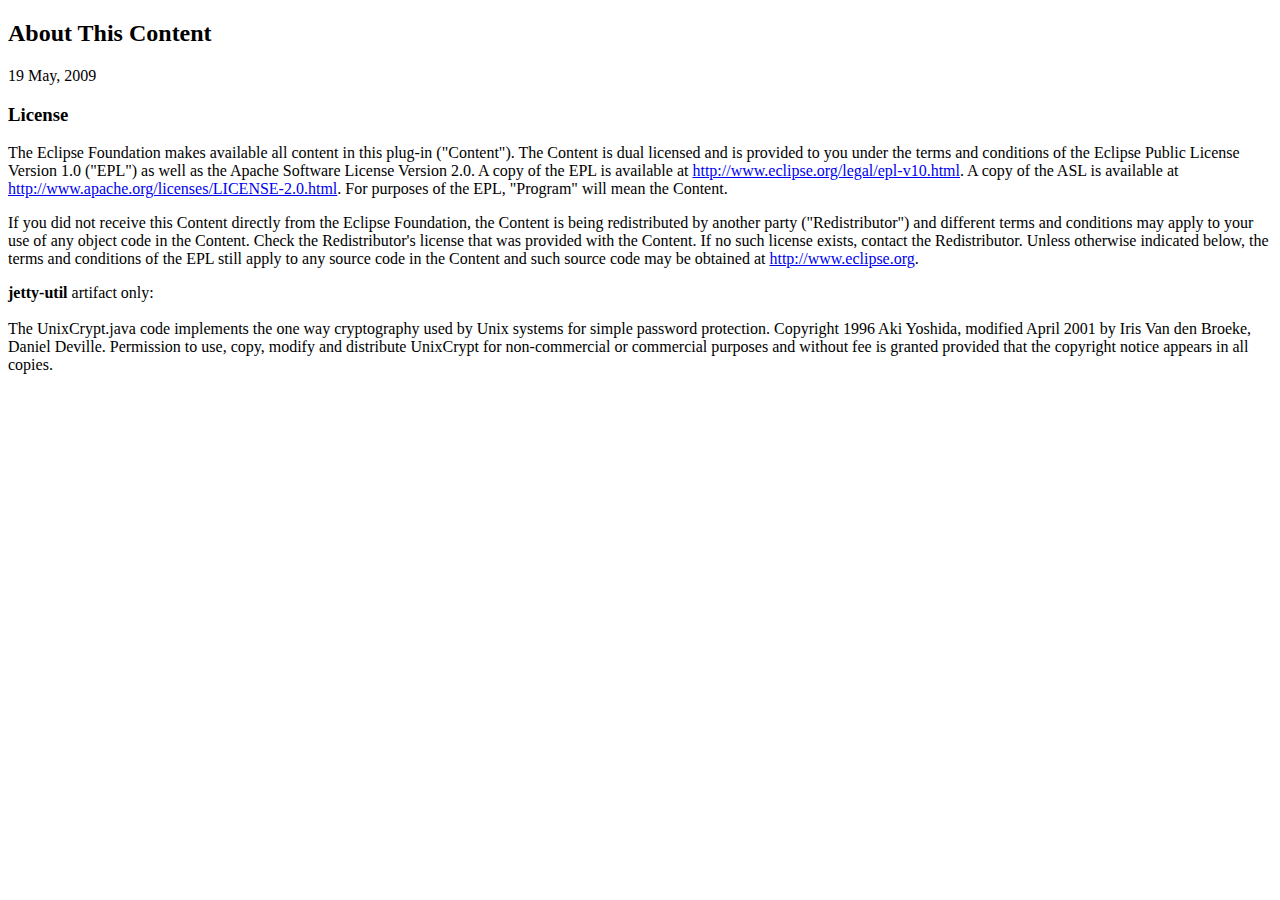
<file: TP4/bookserver/about.html>
<!DOCTYPE html PUBLIC "-//W3C//DTD XHTML 1.0 Strict//EN"
    "http://www.w3.org/TR/xhtml1/DTD/xhtml1-strict.dtd">
<html xmlns="http://www.w3.org/1999/xhtml">
<head>
<meta http-equiv="Content-Type" content="text/html; charset=ISO-8859-1"/>
<title>About</title>
</head>
<body lang="EN-US">
<h2>About This Content</h2>
 
<p>19 May, 2009</p>	
<h3>License</h3>

<p>The Eclipse Foundation makes available all content in this plug-in (&quot;Content&quot;).  The Content is dual licensed and is provided to you under the terms and conditions of the Eclipse Public License Version 1.0 (&quot;EPL&quot;) as well as the Apache Software License Version 2.0.  A copy of the EPL is available 
at <a href="http://www.eclipse.org/legal/epl-v10.html">http://www.eclipse.org/legal/epl-v10.html</a>.  A copy of the ASL is available at <a href="http://www.apache.org/licenses/LICENSE-2.0.html">http://www.apache.org/licenses/LICENSE-2.0.html</a>.  For purposes of the EPL, &quot;Program&quot; will mean the Content.</p>

<p>If you did not receive this Content directly from the Eclipse Foundation, the Content is being redistributed by another party (&quot;Redistributor&quot;) and different terms and conditions may apply to your use of any object code in the Content.  Check the Redistributor's license that was provided with the Content.  If no such license exists, contact the Redistributor.  Unless otherwise indicated below, the terms and conditions of the EPL still apply to any source code in the Content and such source code may be obtained at <a href="http://www.eclipse.org">http://www.eclipse.org</a>.</p>

<p><b>jetty-util</b> artifact only:<br/><br/>The UnixCrypt.java code implements the one way cryptography used by
Unix systems for simple password protection.  Copyright 1996 Aki Yoshida,
modified April 2001  by Iris Van den Broeke, Daniel Deville.
Permission to use, copy, modify and distribute UnixCrypt
for non-commercial or commercial purposes and without fee is
granted provided that the copyright notice appears in all copies.</p>

</body>
</html>
</file>
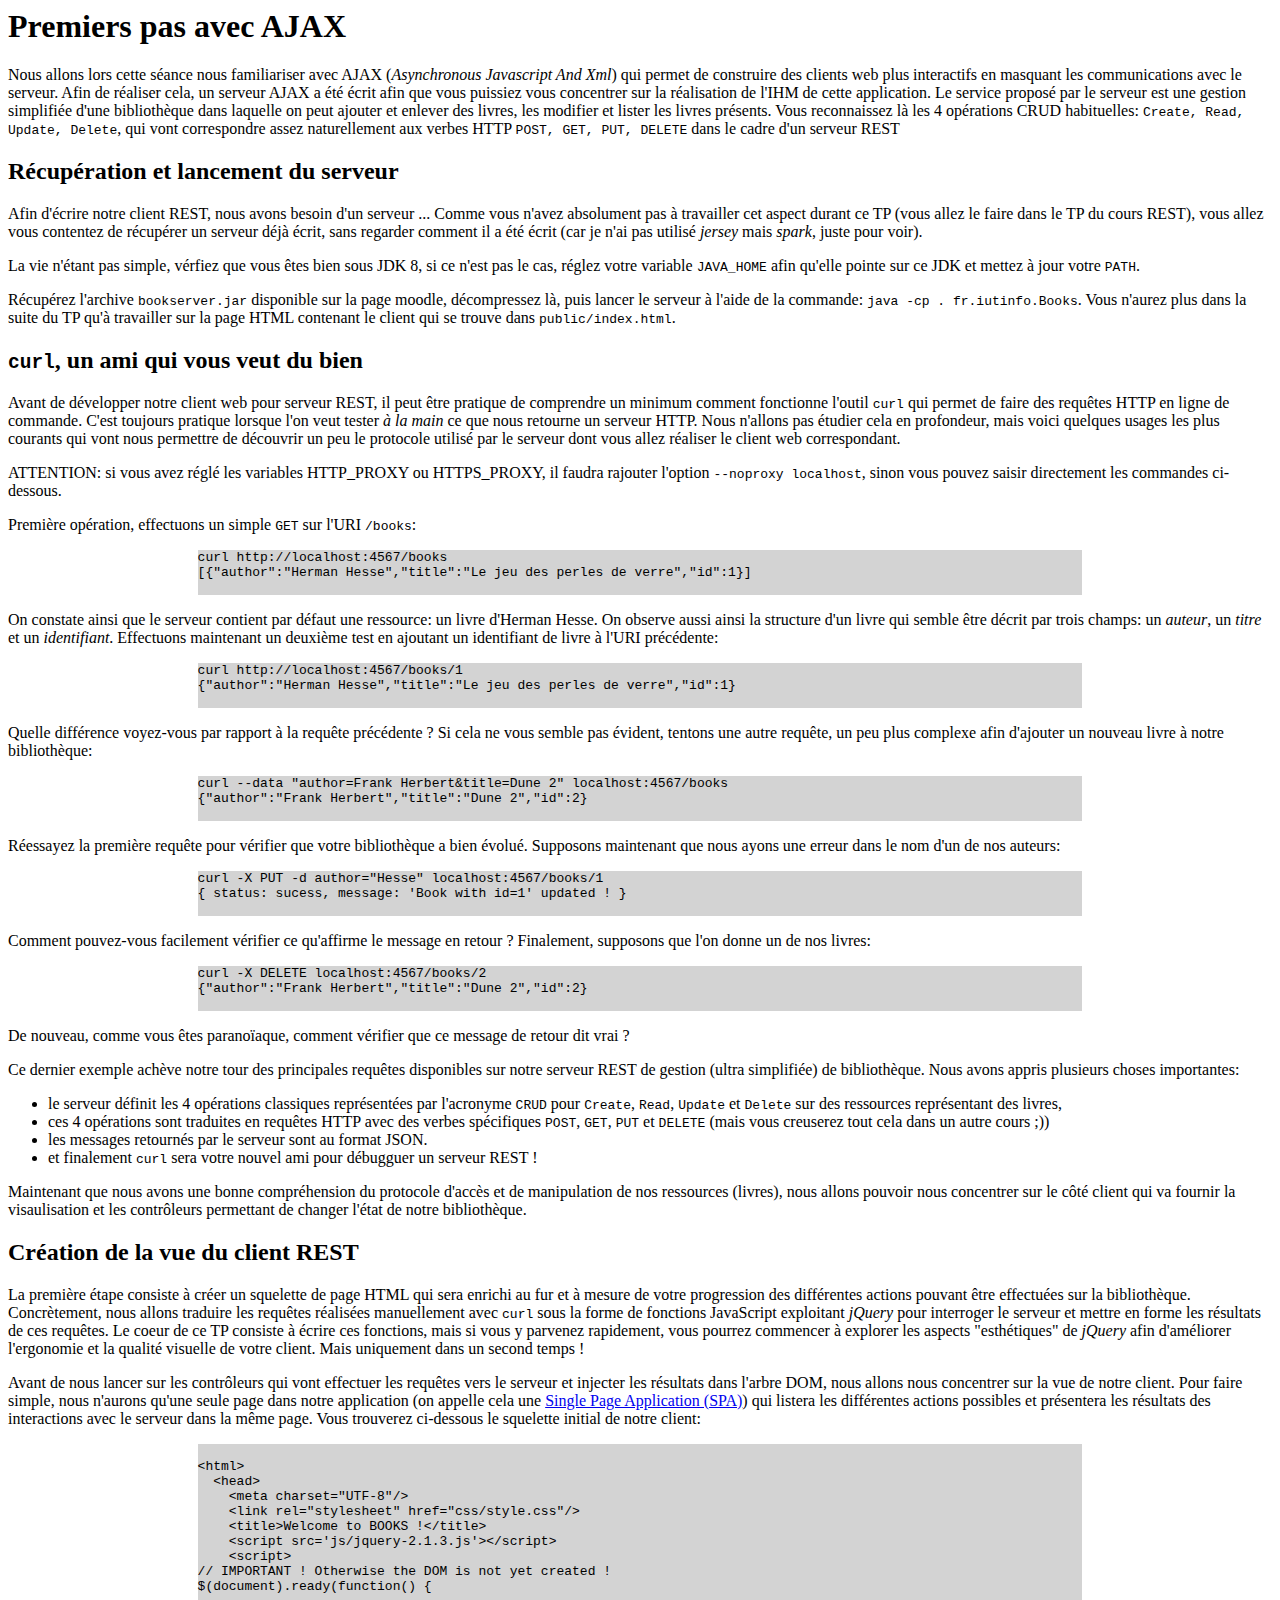
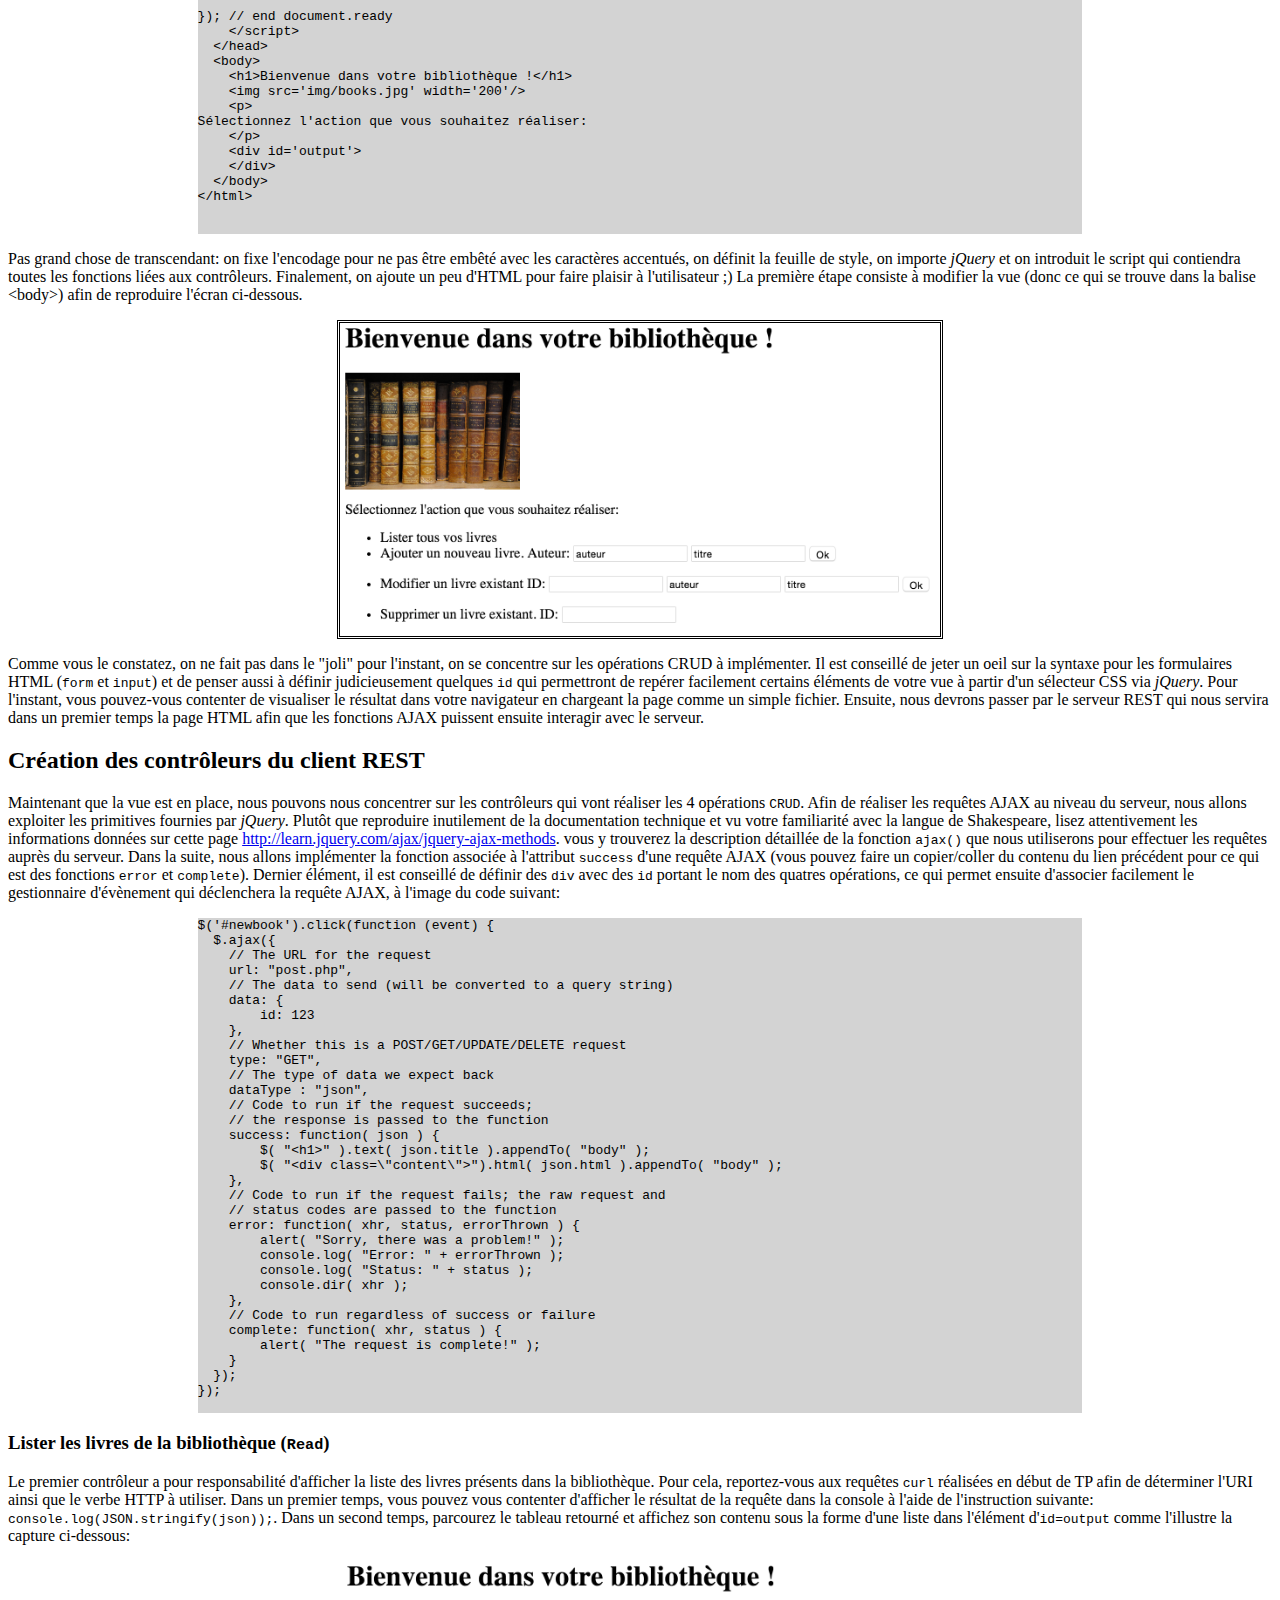
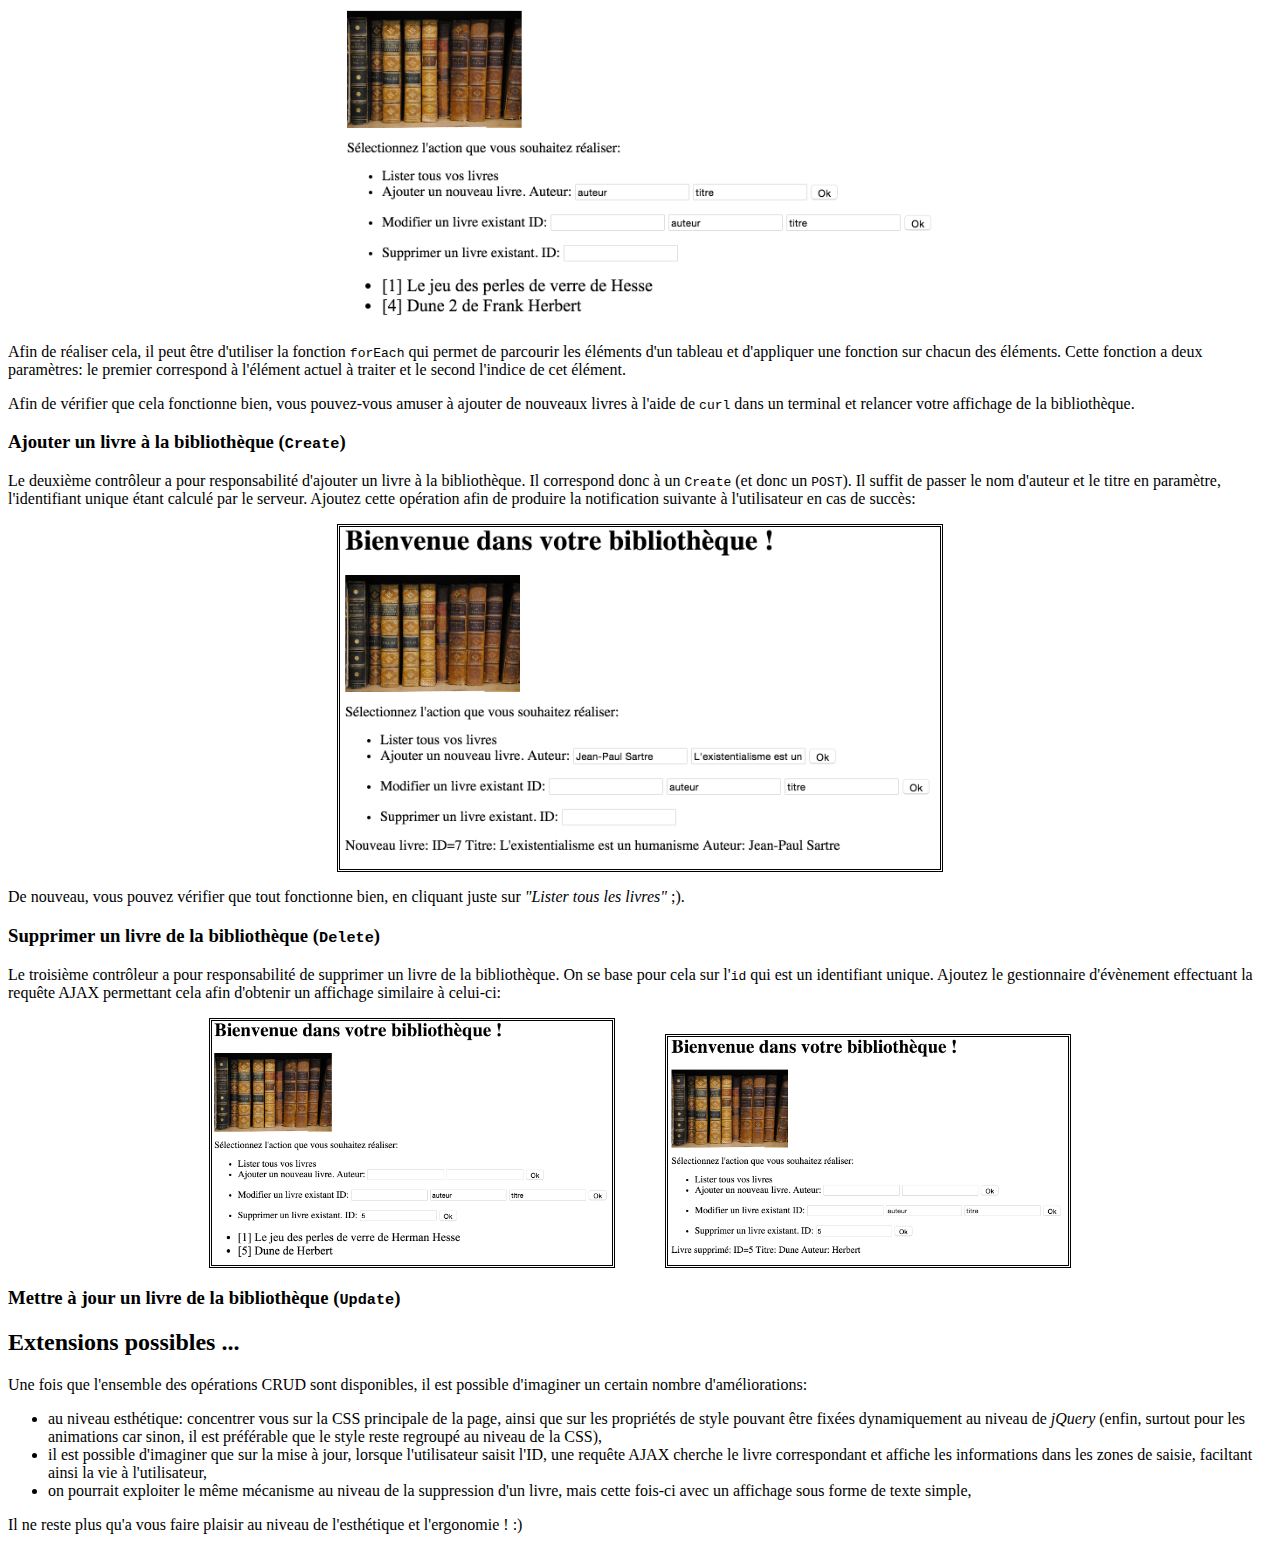
<file: TP4/tp4/tp4.html>
<html>
  <head>
    <meta charset="UTF-8"/>
    <link rel="stylesheet" href="style.css">
    <title>JavaScript survivor's guide: AJAX !</title>
    <script src='jquery-2.1.3.js'></script>
    <script type='text/javascript'>
// To show he solution to an exercise
function showSolution(solutionId) {
   document.getElementById('solution'+solutionId).style.display = 'inline-block';
}
// To evaluate "simple" JS code extract and output the result in a simple div
function runProgram(pgmId) {
   var UI=document.getElementById('program'+pgmId).value;
   document.getElementById('result'+pgmId).innerHTML= eval(UI);
}
</script>
  </head>
  <body>
    <h1>Premiers pas avec AJAX</h1>
<p>
Nous allons lors cette séance nous familiariser avec AJAX (<i>Asynchronous Javascript And Xml</i>) qui permet de construire des clients web plus interactifs en masquant les communications avec le serveur. Afin de réaliser cela, un serveur AJAX a été écrit afin que vous puissiez vous concentrer sur la réalisation de l'IHM de cette application. Le service proposé par le serveur est une gestion simplifiée d'une bibliothèque dans laquelle on peut ajouter et enlever des livres, les modifier et lister les livres présents. Vous reconnaissez là les 4 opérations CRUD habituelles: <tt>Create, Read, Update, Delete</tt>, qui vont correspondre assez naturellement aux verbes HTTP <tt>POST, GET, PUT, DELETE</tt> dans le cadre d'un serveur REST</p>

<h2>Récupération et lancement du serveur</h2>
<p>
Afin d'écrire notre client REST, nous avons besoin d'un serveur ... Comme vous n'avez absolument pas à travailler cet aspect durant ce TP (vous allez le faire dans le TP du cours REST), vous allez vous contentez de récupérer un serveur déjà écrit, sans regarder comment il a été écrit (car je n'ai pas utilisé <i>jersey</i> mais <i>spark</i>, juste pour voir).
</p>
<p>
La vie n'étant pas simple, vérfiez que vous êtes bien sous JDK 8, si ce n'est pas le cas, réglez votre variable <tt>JAVA_HOME</tt> afin qu'elle pointe sur ce JDK et mettez à jour votre <tt>PATH</tt>.
</p>
<p>
Récupérez l'archive <tt>bookserver.jar</tt> disponible sur la page moodle, décompressez là, puis lancer le serveur à l'aide de la commande: <tt>java -cp . fr.iutinfo.Books</tt>. Vous n'aurez plus dans la suite du TP qu'à travailler sur la page HTML contenant le client qui se trouve dans <tt>public/index.html</tt>.
</p>
    
<h2><tt>curl</tt>, un ami qui vous veut du bien</h2>
<p>
Avant de développer notre client web pour serveur REST, il peut être pratique de comprendre un minimum comment fonctionne l'outil <tt>curl</tt> qui permet de faire des requêtes HTTP en ligne de commande. C'est toujours pratique lorsque l'on veut tester <i>à la main</i> ce que nous retourne un serveur HTTP. Nous n'allons pas étudier cela en profondeur, mais voici quelques usages les plus courants qui vont nous permettre de découvrir un peu le protocole utilisé par le serveur dont vous allez réaliser le client web correspondant.
</p>
<p>
ATTENTION: si vous avez réglé les variables HTTP_PROXY ou HTTPS_PROXY, il faudra rajouter l'option <tt>--noproxy localhost</tt>, sinon vous pouvez saisir directement les commandes ci-dessous.
</p>
<p>
Première opération, effectuons un simple <tt>GET</tt> sur l'URI <tt>/books</tt>:
</p>
<div class="code">
    <pre>
curl http://localhost:4567/books
[{"author":"Herman Hesse","title":"Le jeu des perles de verre","id":1}]
    </pre>
</div>
<p>On constate ainsi que le serveur contient par défaut une ressource: un livre d'Herman Hesse. On observe aussi ainsi la structure d'un livre qui semble être décrit par trois champs: un <i>auteur</i>, un <i>titre</i> et un <i>identifiant</i>. Effectuons maintenant un deuxième test en ajoutant un identifiant de livre à l'URI précédente:</p>
<div class="code">
    <pre>
curl http://localhost:4567/books/1
{"author":"Herman Hesse","title":"Le jeu des perles de verre","id":1}
    </pre>
</div>
<p>Quelle différence voyez-vous par rapport à la requête précédente ? Si cela ne vous semble pas évident, tentons une autre requête, un peu plus complexe afin d'ajouter un nouveau livre à notre bibliothèque:
</p>
<div class="code">
  <pre>
curl --data "author=Frank Herbert&title=Dune 2" localhost:4567/books
{"author":"Frank Herbert","title":"Dune 2","id":2}
  </pre>
</div>
<p>
Réessayez la première requête pour vérifier que votre bibliothèque a bien évolué. Supposons maintenant que nous ayons une erreur dans le nom d'un de nos auteurs:
</p>
<div class="code">
  <pre>
curl -X PUT -d author="Hesse" localhost:4567/books/1
{ status: sucess, message: 'Book with id=1' updated ! }
  </pre>
</div>
<p>Comment pouvez-vous facilement vérifier ce qu'affirme le message en retour ? Finalement, supposons que l'on donne un de nos livres:
</p>
</p>
<div class="code">
  <pre>
curl -X DELETE localhost:4567/books/2
{"author":"Frank Herbert","title":"Dune 2","id":2}
  </pre>
</div>
<p>De nouveau, comme vous êtes paranoïaque, comment vérifier que ce message de retour dit vrai ?</p>
<p>
Ce dernier exemple achève notre tour des principales requêtes disponibles sur notre serveur REST de gestion (ultra simplifiée) de bibliothèque. Nous avons appris plusieurs choses importantes:
<ul>
    <li>le serveur définit les 4 opérations classiques représentées par l'acronyme <tt>CRUD</tt> pour <tt>Create</tt>, <tt>Read</tt>, <tt>Update</tt> et <tt>Delete</tt> sur des ressources représentant des livres,</li>
    <li>ces 4 opérations sont traduites en requêtes HTTP avec des verbes spécifiques <tt>POST</tt>, <tt>GET</tt>, <tt>PUT</tt> et <tt>DELETE</tt> (mais vous creuserez tout cela dans un autre cours ;))</li>
    <li>les messages retournés par le serveur sont au format JSON.</li>
    <li>et finalement <tt>curl</tt> sera votre nouvel ami pour débugguer un serveur REST !</li>
</ul>
</p>
<p>
Maintenant que nous avons une bonne compréhension du protocole d'accès et de manipulation de nos ressources (livres), nous allons pouvoir nous concentrer sur le côté client qui va fournir la visaulisation et les contrôleurs permettant de changer l'état de notre bibliothèque.
</p>
      
<h2>Création de la vue du client REST</h2>
<p>
La première étape consiste à créer un squelette de page HTML qui sera enrichi au fur et à mesure de votre progression des différentes actions pouvant être effectuées sur la bibliothèque. Concrètement, nous allons traduire les requêtes réalisées manuellement avec <tt>curl</tt> sous la forme de fonctions JavaScript exploitant <i>jQuery</i> pour interroger le serveur et mettre en forme les résultats de ces requêtes. Le coeur de ce TP consiste à écrire ces fonctions, mais si vous y parvenez rapidement, vous pourrez commencer à explorer les aspects "esthétiques" de <i>jQuery</i> afin d'améliorer l'ergonomie et la qualité visuelle de votre client. Mais uniquement dans un second temps !
</p>
<p>Avant de nous lancer sur les contrôleurs qui vont effectuer les requêtes vers le serveur et injecter les résultats dans l'arbre DOM, nous allons nous concentrer sur la vue de notre client. Pour faire simple, nous n'aurons qu'une seule page dans notre application (on appelle cela une <a href='http://en.wikipedia.org/wiki/Single-page_application'>Single Page Application (SPA)</a>) qui listera les différentes actions possibles et présentera les résultats des interactions avec le serveur dans la même page. Vous trouverez ci-dessous le squelette initial de notre client:
</p>
<div class="code">
    <pre>

&lt;html&gt;
  &lt;head&gt;
    &lt;meta charset="UTF-8"/&gt;
    &lt;link rel="stylesheet" href="css/style.css"/&gt;
    &lt;title>Welcome to BOOKS !&lt;/title&gt;
    &lt;script src='js/jquery-2.1.3.js'&gt;&lt;/script&gt;
    &lt;script&gt;
// IMPORTANT ! Otherwise the DOM is not yet created !
$(document).ready(function() {

}); // end document.ready
    &lt;/script&gt;
  &lt;/head&gt;
  &lt;body&gt;
    &lt;h1>Bienvenue dans votre bibliothèque !&lt;/h1&gt;
    &lt;img src='img/books.jpg' width='200'/&gt;
    &lt;p&gt;
Sélectionnez l'action que vous souhaitez réaliser:
    &lt;/p&gt;
    &lt;div id='output'&gt;
    &lt;/div&gt;
  &lt;/body&gt;
&lt;/html&gt;

    </pre>
</div>

<p>Pas grand chose de transcendant: on fixe l'encodage pour ne pas être embêté avec les caractères accentués, on définit la feuille de style, on importe <i>jQuery</i> et on introduit le script qui contiendra toutes les fonctions liées aux contrôleurs. Finalement, on ajoute un peu d'HTML pour faire plaisir à l'utilisateur ;) La première étape consiste à modifier la vue (donc ce qui se trouve dans la balise &lt;body&gt;) afin de reproduire l'écran ci-dessous.
</p>
<center><img src='vue.png' width='600' style='border-style: double'/></center>
<p>Comme vous le constatez, on ne fait pas dans le "joli" pour l'instant, on se concentre sur les opérations CRUD à implémenter. Il est conseillé de jeter un oeil sur la syntaxe pour les formulaires HTML (<tt>form</tt> et <tt>input</tt>) et de penser aussi à définir judicieusement quelques <tt>id</tt> qui permettront de repérer facilement certains éléments de votre vue à partir d'un sélecteur CSS via <i>jQuery</i>. Pour l'instant, vous pouvez-vous contenter de visualiser le résultat dans votre navigateur en chargeant la page comme un simple fichier. Ensuite, nous devrons passer par le serveur REST qui nous servira dans un premier temps la page HTML afin que les fonctions AJAX puissent ensuite interagir avec le serveur.</p>

<h2>Création des contrôleurs du client REST</h2>
<p>
Maintenant que la vue est en place, nous pouvons nous concentrer sur les contrôleurs qui vont réaliser les 4 opérations <tt>CRUD</tt>. Afin de réaliser les requêtes AJAX au niveau du serveur, nous allons exploiter les primitives fournies par <i>jQuery</i>. Plutôt que reproduire inutilement de la documentation technique et vu votre familiarité avec la langue de Shakespeare, lisez attentivement les informations données sur cette page <a href='http://learn.jquery.com/ajax/jquery-ajax-methods/'>http://learn.jquery.com/ajax/jquery-ajax-methods</a>. vous y trouverez la description détaillée de la fonction <tt>ajax()</tt> que nous utiliserons pour effectuer les requêtes auprès du serveur. Dans la suite, nous allons implémenter la fonction associée à l'attribut <tt>success</tt> d'une requête AJAX (vous pouvez faire un copier/coller du contenu du lien précédent pour ce qui est des fonctions <tt>error</tt> et <tt>complete</tt>). Dernier élément, il est conseillé de définir des <tt>div</tt> avec des <tt>id</tt> portant le nom des quatres opérations, ce qui permet ensuite d'associer facilement le gestionnaire d'évènement qui déclenchera la requête AJAX, à l'image du code  suivant:
</p>
<div class="code">
    <pre>
$('#newbook').click(function (event) {
  $.ajax({
    // The URL for the request
    url: "post.php",
    // The data to send (will be converted to a query string)
    data: {
        id: 123
    },
    // Whether this is a POST/GET/UPDATE/DELETE request
    type: "GET",
    // The type of data we expect back
    dataType : "json",
    // Code to run if the request succeeds;
    // the response is passed to the function
    success: function( json ) {
        $( "&lt;h1&gt;" ).text( json.title ).appendTo( "body" );
        $( "&lt;div class=\"content\"&gt;").html( json.html ).appendTo( "body" );
    },
    // Code to run if the request fails; the raw request and
    // status codes are passed to the function
    error: function( xhr, status, errorThrown ) {
        alert( "Sorry, there was a problem!" );
        console.log( "Error: " + errorThrown );
        console.log( "Status: " + status );
        console.dir( xhr );
    },
    // Code to run regardless of success or failure
    complete: function( xhr, status ) {
        alert( "The request is complete!" );
    }
  });
});
    </pre>
</div>

<h3>Lister les livres de la bibliothèque (<tt>Read</tt>)</h3>
<p>
Le premier contrôleur a pour responsabilité d'afficher la liste des livres présents dans la bibliothèque. Pour cela, reportez-vous aux requêtes <tt>curl</tt> réalisées en début de TP afin de déterminer l'URI ainsi que le verbe HTTP à utiliser. Dans un premier temps, vous pouvez vous contenter d'afficher le résultat de la requête dans la console à l'aide de l'instruction suivante: <tt>console.log(JSON.stringify(json));</tt>. Dans un second temps, parcourez le tableau retourné et affichez son contenu sous la forme d'une liste dans l'élément d'<tt>id=output</tt> comme l'illustre la capture ci-dessous:
</p>
<center><img src='lister.png' width='600' style='border-type: double' /></center>
<p>Afin de réaliser cela, il peut être d'utiliser la fonction <tt>forEach</tt> qui permet de parcourir les éléments d'un tableau et d'appliquer une fonction sur chacun des éléments. Cette fonction a deux paramètres: le premier correspond à l'élément actuel à traiter et le second l'indice de cet élément.</p>
<p>Afin de vérifier que cela fonctionne bien, vous pouvez-vous amuser à ajouter de nouveaux livres à l'aide de <tt>curl</tt> dans un terminal et relancer votre affichage de la bibliothèque.</p>

<h3>Ajouter un livre à la bibliothèque (<tt>Create</tt>)</h3>
<p>
Le deuxième contrôleur a pour responsabilité d'ajouter un livre à la bibliothèque. Il correspond donc à un <tt>Create</tt> (et donc un <tt>POST</tt>). Il suffit de passer le nom d'auteur et le titre en paramètre, l'identifiant unique étant calculé par le serveur. Ajoutez cette opération afin de produire la notification suivante à l'utilisateur en cas de succès:
</p>
<center><img src='creer.png' width='600' style='border-style: double'/></center>
<p>
De nouveau, vous pouvez vérifier que tout fonctionne bien, en cliquant juste sur <i>"Lister tous les livres"</i> ;).
</p>

<h3>Supprimer un livre de la bibliothèque (<tt>Delete</tt>)</h3>
<p>
Le troisième contrôleur a pour responsabilité de supprimer un livre de la bibliothèque. On se base pour cela sur l'<tt>id</tt> qui est un identifiant unique. Ajoutez le gestionnaire d'évènement effectuant la requête AJAX permettant cela afin d'obtenir un affichage similaire à celui-ci:
</p>
<center><img src='beforedelete.png' width='400' style='border-style: double; margin-right: 50px'><img src='afterdelete.png' width='400' style='border-style: double'></center>

<h3>Mettre à jour un livre de la bibliothèque (<tt>Update</tt>)</h3>
<p>
</p>

<h2>Extensions possibles ...</h2>
<p>
Une fois que l'ensemble des opérations CRUD sont disponibles, il est possible d'imaginer un certain nombre d'améliorations:
<ul>
    <li>au niveau esthétique: concentrer vous sur la CSS principale de la page, ainsi que sur les propriétés de style pouvant être fixées dynamiquement au niveau de <i>jQuery</i> (enfin, surtout pour les animations car sinon, il est préférable que le style reste regroupé au niveau de la CSS),</li>
    <li>il est possible d'imaginer que sur la mise à jour, lorsque l'utilisateur saisit l'ID, une requête AJAX cherche le livre correspondant et affiche les informations dans les zones de saisie, faciltant ainsi la vie à l'utilisateur,</li>
    <li>on pourrait exploiter le même mécanisme au niveau de la suppression d'un livre, mais cette fois-ci avec un affichage sous forme de texte simple,</li>
</ul>
Il ne reste plus qu'a vous faire plaisir au niveau de l'esthétique et l'ergonomie ! :)
</p>

  </body>
</html>
</file>
<file: TP2/tp2/style.css>
.code {
    background-color: lightgrey;
    margin-left: auto;
    margin-right: auto;
    width: 70%;
}

.programInput {
    margin-left: auto;
    margin-right: auto;
    width: 50%;
    font-family: monospace;
    font-size: 10pt;
    display: inline-block;
    /* float: left; */
}

.programOutput {
    margin-left: auto;
    margin-right: auto;
    border-style: double;
    background-color: lightgreen;
    width: 50%;
    font-family: monospace;
    font-size: 10pt;
    display: inline-block;
    /* float: right; */
}

.solution {
    margin-left: auto;
    margin-right: auto;
    width: auto;
    display: none;
    background-color: lightgrey;
}

.soluce {
    background: transparent;
    border: none !important;
    font-size:0;
}
</file>
<file: TP4/tp4/style.css>
.code {
    background-color: lightgrey;
    margin-left: auto;
    margin-right: auto;
    width: 70%;
}

.programInput {
    margin-left: auto;
    margin-right: auto;
    width: 50%;
    font-family: monospace;
    font-size: 10pt;
    display: inline-block;
    /* float: left; */
}

.programOutput {
    margin-left: auto;
    margin-right: auto;
    border-style: double;
    background-color: lightgreen;
    width: 50%;
    font-family: monospace;
    font-size: 10pt;
    display: inline-block;
    /* float: right; */
}

.solution {
    margin-left: auto;
    margin-right: auto;
    width: auto;
    display: none;
    background-color: lightgrey;
}

.soluce {
    background: transparent;
    border: none !important;
    font-size:0;
}
</file>
